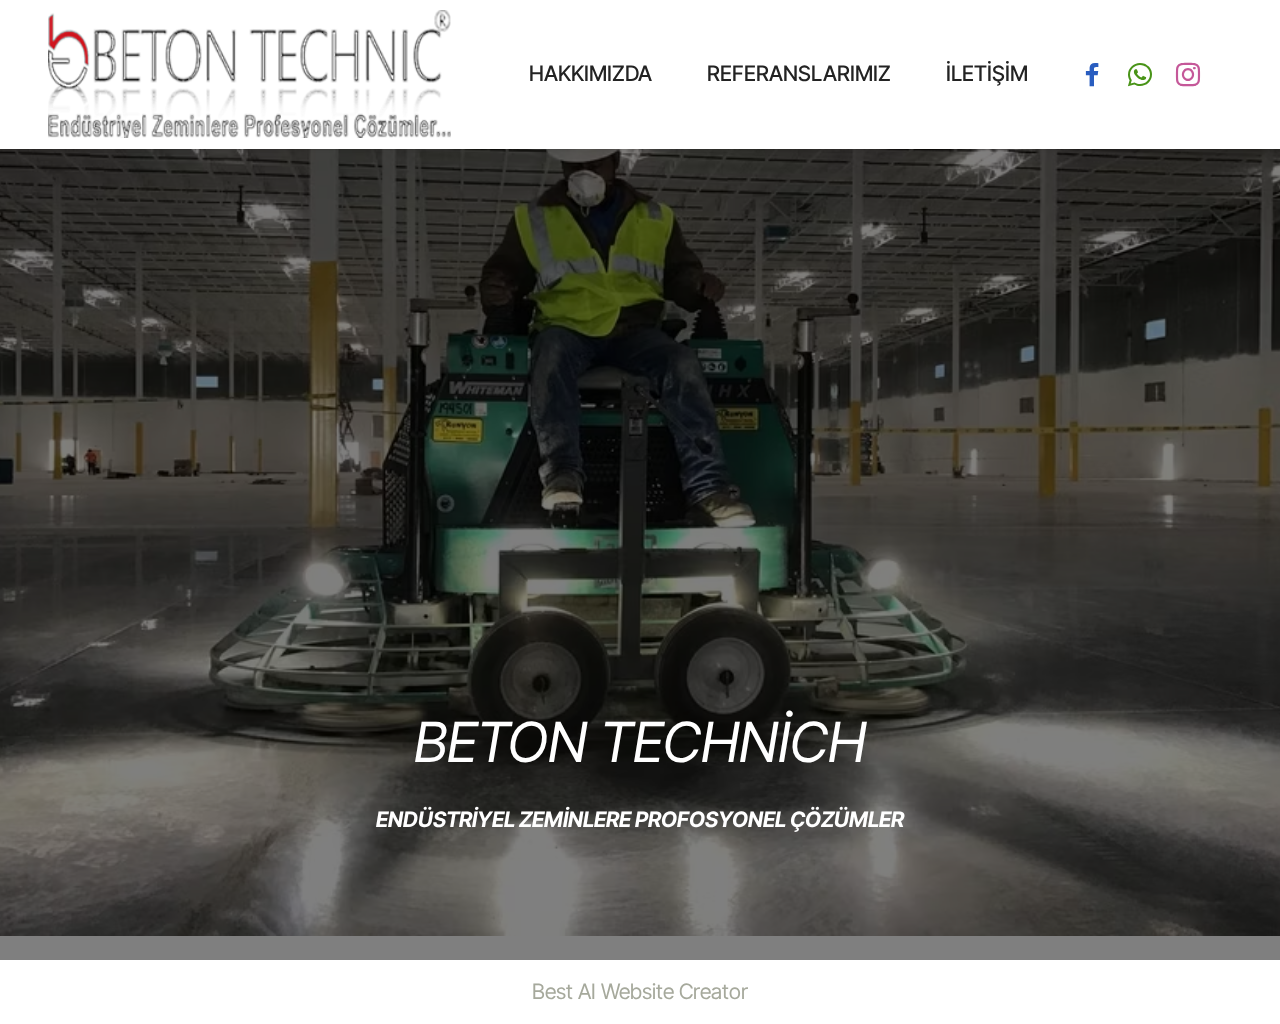
<file: index.html>
<!DOCTYPE html>
<html  >
<head>
  <!-- Site made with Mobirise Website Builder v5.9.25, https://mobirise.com -->
  <meta charset="UTF-8">
  <meta http-equiv="X-UA-Compatible" content="IE=edge">
  <meta name="generator" content="Mobirise v5.9.25, mobirise.com">
  <meta name="viewport" content="width=device-width, initial-scale=1, minimum-scale=1">
  <link rel="shortcut icon" href="assets/images/resim2-1.png" type="image/x-icon">
  <meta name="description" content="">
  
  
  <title>Home</title>
  <link rel="stylesheet" href="assets/bootstrap/css/bootstrap.min.css">
  <link rel="stylesheet" href="assets/bootstrap/css/bootstrap-grid.min.css">
  <link rel="stylesheet" href="assets/bootstrap/css/bootstrap-reboot.min.css">
  <link rel="stylesheet" href="assets/parallax/jarallax.css">
  <link rel="stylesheet" href="assets/dropdown/css/style.css">
  <link rel="stylesheet" href="assets/socicon/css/styles.css">
  <link rel="stylesheet" href="assets/theme/css/style.css">
  <link rel="preload" href="https://fonts.googleapis.com/css?family=Inter+Tight:100,200,300,400,500,600,700,800,900,100i,200i,300i,400i,500i,600i,700i,800i,900i&display=swap" as="style" onload="this.onload=null;this.rel='stylesheet'">
  <noscript><link rel="stylesheet" href="https://fonts.googleapis.com/css?family=Inter+Tight:100,200,300,400,500,600,700,800,900,100i,200i,300i,400i,500i,600i,700i,800i,900i&display=swap"></noscript>
  <link rel="preload" as="style" href="assets/mobirise/css/mbr-additional.css?v=YDob7p"><link rel="stylesheet" href="assets/mobirise/css/mbr-additional.css?v=YDob7p" type="text/css">

  
  
  
</head>
<body>
  
  <section data-bs-version="5.1" class="menu menu3 cid-uA4ZwxzKtk" once="menu" id="menu3-4">
    
    <nav class="navbar navbar-dropdown navbar-fixed-top navbar-expand-lg">
        <div class="container">
            <div class="navbar-brand">
                <span class="navbar-logo">
                    <a href="index.html#top">
                        <img src="assets/images/resim2-1.png" alt="Mobirise Website Builder" style="height: 8rem;">
                    </a>
                </span>
                
            </div>
            <button class="navbar-toggler" type="button" data-toggle="collapse" data-bs-toggle="collapse" data-target="#navbarSupportedContent" data-bs-target="#navbarSupportedContent" aria-controls="navbarNavAltMarkup" aria-expanded="false" aria-label="Toggle navigation">
                <div class="hamburger">
                    <span></span>
                    <span></span>
                    <span></span>
                    <span></span>
                </div>
            </button>
            <div class="collapse navbar-collapse" id="navbarSupportedContent">
                <ul class="navbar-nav nav-dropdown nav-right" data-app-modern-menu="true"><li class="nav-item"><a class="nav-link link text-black text-primary display-4" href="page1.html#features03-8">HAKKIMIZDA</a></li>
                    <li class="nav-item"><a class="nav-link link text-black text-primary display-4" href="page2.html#header04-6">REFERANSLARIMIZ</a></li>
                    <li class="nav-item"><a class="nav-link link text-black text-primary display-4" href="page.html#contacts01-a">İLETİŞİM</a>
                    </li></ul>
                <div class="icons-menu">
                    <a class="iconfont-wrapper" href="https://www.facebook.com/betontechnic/" target="_blank">
                        <span class="p-2 mbr-iconfont socicon-facebook socicon" style="color: rgb(41, 93, 192); fill: rgb(41, 93, 192);"></span>
                    </a>
                    <a class="iconfont-wrapper" href="https://wa.me/0090 536 818 99 96">
                        <span class="p-2 mbr-iconfont socicon-whatsapp socicon" style="color: rgb(73, 148, 24); fill: rgb(73, 148, 24);"></span>
                    </a>
                    <a class="iconfont-wrapper" href="https://www.instagram.com/betontechnic/" target="_blank">
                        <span class="p-2 mbr-iconfont socicon-instagram socicon" style="color: rgb(197, 88, 153); fill: rgb(197, 88, 153);"></span>
                    </a>
                    
                </div>
                
            </div>
        </div>
    </nav>
</section>

<section data-bs-version="5.1" class="header16 cid-uA4Psy5Vsh mbr-fullscreen mbr-parallax-background" id="header17-0">
  
  <div class="mbr-overlay" style="opacity: 0.5; background-color: rgb(0, 0, 0);"></div>
  <div class="container-fluid">
    <div class="row">
      <div class="content-wrap col-12 col-md-12">
        <h1 class="mbr-section-title mbr-fonts-style mbr-white mb-4 display-1">
          <br><em>BETON TECHNİCH</em></h1>
        
        <p class="mbr-fonts-style mbr-text mbr-white mb-4 display-4"><strong><em>ENDÜSTRİYEL ZEMİNLERE PROFOSYONEL ÇÖZÜMLER</em></strong><br><br></p>
        
      </div>
    </div>
  </div>
</section><section class="display-7" style="padding: 0;align-items: center;justify-content: center;flex-wrap: wrap;    align-content: center;display: flex;position: relative;height: 4rem;"><a href="https://mobiri.se/3712950" style="flex: 1 1;height: 4rem;position: absolute;width: 100%;z-index: 1;"><img alt="" style="height: 4rem;" src="[data-uri]"></a><p style="margin: 0;text-align: center;" class="display-7">&#8204;</p><a style="z-index:1" href="https://mobirise.com/builder/ai-website-creator.html">Best AI Website Creator</a></section><script src="assets/bootstrap/js/bootstrap.bundle.min.js"></script>  <script src="assets/parallax/jarallax.js"></script>  <script src="assets/smoothscroll/smooth-scroll.js"></script>  <script src="assets/ytplayer/index.js"></script>  <script src="assets/dropdown/js/navbar-dropdown.js"></script>  <script src="assets/theme/js/script.js"></script>  
  
  
</body>
</html>
</file>
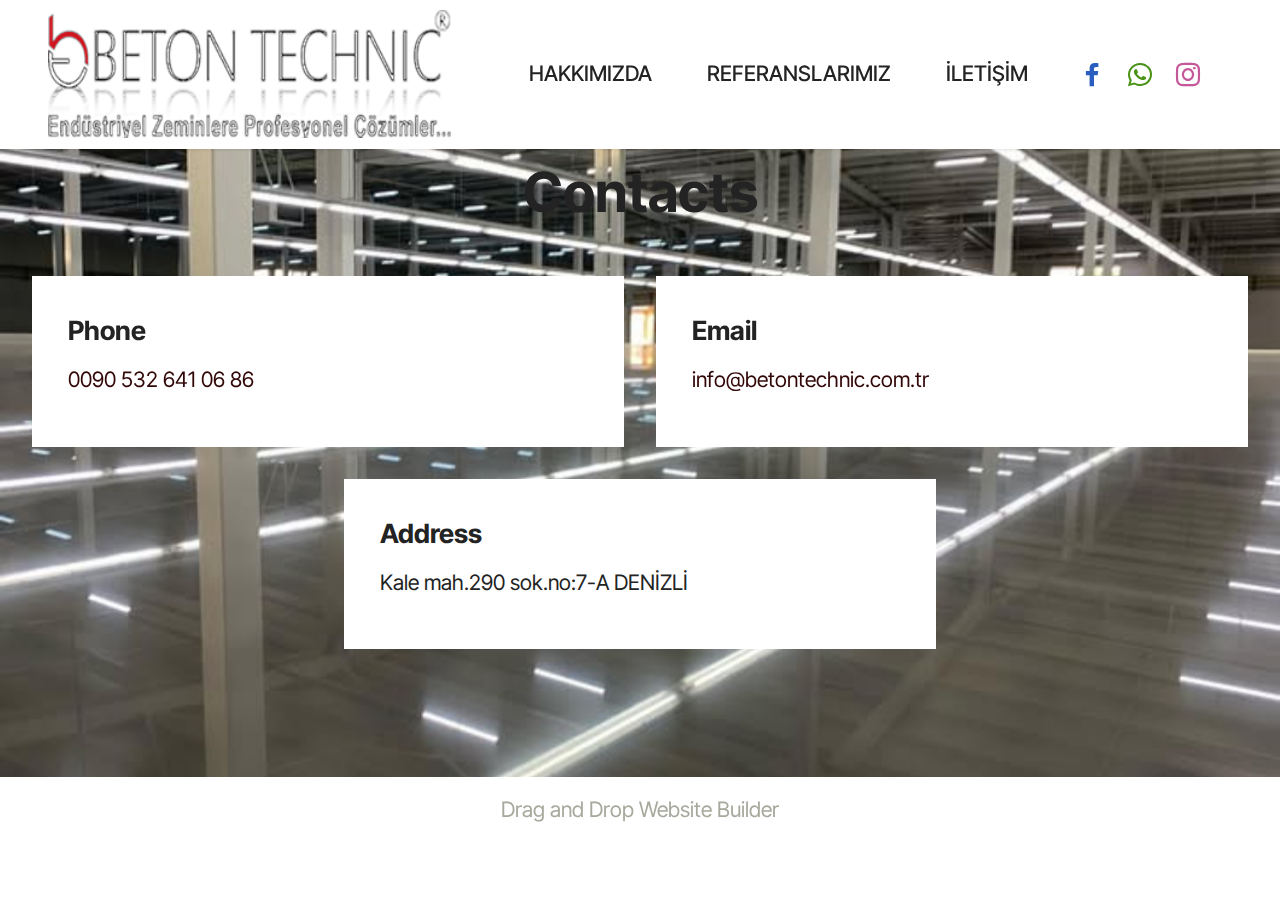
<file: page.html>
<!DOCTYPE html>
<html  >
<head>
  <!-- Site made with Mobirise Website Builder v5.9.25, https://mobirise.com -->
  <meta charset="UTF-8">
  <meta http-equiv="X-UA-Compatible" content="IE=edge">
  <meta name="generator" content="Mobirise v5.9.25, mobirise.com">
  <meta name="viewport" content="width=device-width, initial-scale=1, minimum-scale=1">
  <link rel="shortcut icon" href="assets/images/resim2-1.png" type="image/x-icon">
  <meta name="description" content="">
  
  
  <title>Page 3</title>
  <link rel="stylesheet" href="assets/bootstrap/css/bootstrap.min.css">
  <link rel="stylesheet" href="assets/bootstrap/css/bootstrap-grid.min.css">
  <link rel="stylesheet" href="assets/bootstrap/css/bootstrap-reboot.min.css">
  <link rel="stylesheet" href="assets/parallax/jarallax.css">
  <link rel="stylesheet" href="assets/dropdown/css/style.css">
  <link rel="stylesheet" href="assets/socicon/css/styles.css">
  <link rel="stylesheet" href="assets/theme/css/style.css">
  <link rel="preload" href="https://fonts.googleapis.com/css?family=Inter+Tight:100,200,300,400,500,600,700,800,900,100i,200i,300i,400i,500i,600i,700i,800i,900i&display=swap" as="style" onload="this.onload=null;this.rel='stylesheet'">
  <noscript><link rel="stylesheet" href="https://fonts.googleapis.com/css?family=Inter+Tight:100,200,300,400,500,600,700,800,900,100i,200i,300i,400i,500i,600i,700i,800i,900i&display=swap"></noscript>
  <link rel="preload" as="style" href="assets/mobirise/css/mbr-additional.css?v=9NdUPG"><link rel="stylesheet" href="assets/mobirise/css/mbr-additional.css?v=9NdUPG" type="text/css">

  
  
  
</head>
<body>
  
  <section data-bs-version="5.1" class="menu menu3 cid-uA4ZwxzKtk" once="menu" id="menu3-9">
    
    <nav class="navbar navbar-dropdown navbar-fixed-top navbar-expand-lg">
        <div class="container">
            <div class="navbar-brand">
                <span class="navbar-logo">
                    <a href="index.html#top">
                        <img src="assets/images/resim2-1.png" alt="Mobirise Website Builder" style="height: 8rem;">
                    </a>
                </span>
                
            </div>
            <button class="navbar-toggler" type="button" data-toggle="collapse" data-bs-toggle="collapse" data-target="#navbarSupportedContent" data-bs-target="#navbarSupportedContent" aria-controls="navbarNavAltMarkup" aria-expanded="false" aria-label="Toggle navigation">
                <div class="hamburger">
                    <span></span>
                    <span></span>
                    <span></span>
                    <span></span>
                </div>
            </button>
            <div class="collapse navbar-collapse" id="navbarSupportedContent">
                <ul class="navbar-nav nav-dropdown nav-right" data-app-modern-menu="true"><li class="nav-item"><a class="nav-link link text-black text-primary display-4" href="page1.html#features03-8">HAKKIMIZDA</a></li>
                    <li class="nav-item"><a class="nav-link link text-black text-primary display-4" href="page2.html#header04-6">REFERANSLARIMIZ</a></li>
                    <li class="nav-item"><a class="nav-link link text-black text-primary display-4" href="page.html#contacts01-a">İLETİŞİM</a>
                    </li></ul>
                <div class="icons-menu">
                    <a class="iconfont-wrapper" href="https://www.facebook.com/betontechnic/" target="_blank">
                        <span class="p-2 mbr-iconfont socicon-facebook socicon" style="color: rgb(41, 93, 192); fill: rgb(41, 93, 192);"></span>
                    </a>
                    <a class="iconfont-wrapper" href="https://wa.me/0090 536 818 99 96">
                        <span class="p-2 mbr-iconfont socicon-whatsapp socicon" style="color: rgb(73, 148, 24); fill: rgb(73, 148, 24);"></span>
                    </a>
                    <a class="iconfont-wrapper" href="https://www.instagram.com/betontechnic/" target="_blank">
                        <span class="p-2 mbr-iconfont socicon-instagram socicon" style="color: rgb(197, 88, 153); fill: rgb(197, 88, 153);"></span>
                    </a>
                    
                </div>
                
            </div>
        </div>
    </nav>
</section>

<section data-bs-version="5.1" class="contacts01 cid-uA5f8bsivN mbr-parallax-background" id="contacts01-a">
    

    
    <div class="mbr-overlay" style="opacity: 0; background-color: rgb(255, 255, 255);">
    </div>
    <div class="container">
        <div class="row justify-content-center">
            <div class="col-12 content-head">
                <div class="mbr-section-head mb-5">
                    <h3 class="mbr-section-title mbr-fonts-style align-center mb-0 display-2">
                        <strong>Contacts</strong>
                    </h3>
                    
                </div>
            </div>
        </div>
        <div class="row">
            <div class="item features-without-image col-12 col-md-6 active">
                <div class="item-wrapper">
                    <div class="text-wrapper">
                        <h6 class="card-title mbr-fonts-style mb-3 display-5">
                            <strong>Phone</strong>
                        </h6>
                        <p class="mbr-text mbr-fonts-style display-7">
                            <a href="https://wa.me/0090 532 641 06 86 " class="text-info text-primary">0090 532 641 06 86 </a>
                        </p>
                    </div>
                </div>
            </div>
            <div class="item features-without-image col-12 col-md-6">
                <div class="item-wrapper">
                    <div class="text-wrapper">
                        <h6 class="card-title mbr-fonts-style mb-3 display-5">
                            <strong>Email</strong>
                        </h6>
                        <p class="mbr-text mbr-fonts-style display-7">
                            <a href="mailto:info@betontechnic.com.tr" class="text-info text-primary">info@betontechnic.com.tr</a>
                        </p>
                    </div>
                </div>
            </div>
            <div class="item features-without-image col-12 col-md-6">
                <div class="item-wrapper">
                    <div class="text-wrapper">
                        <h6 class="card-title mbr-fonts-style mb-3 display-5">
                            <strong>Address</strong>
                        </h6>
                        <p class="mbr-text mbr-fonts-style display-7">
                            Kale mah.290 sok.no:7-A  DENİZLİ
                        </p>
                    </div>
                </div>
            </div>
            
        </div>
    </div>
</section><section class="display-7" style="padding: 0;align-items: center;justify-content: center;flex-wrap: wrap;    align-content: center;display: flex;position: relative;height: 4rem;"><a href="https://mobiri.se/3712950" style="flex: 1 1;height: 4rem;position: absolute;width: 100%;z-index: 1;"><img alt="" style="height: 4rem;" src="[data-uri]"></a><p style="margin: 0;text-align: center;" class="display-7">&#8204;</p><a style="z-index:1" href="https://mobirise.com/drag-drop-website-builder.html">Drag and Drop Website Builder</a></section><script src="assets/bootstrap/js/bootstrap.bundle.min.js"></script>  <script src="assets/parallax/jarallax.js"></script>  <script src="assets/smoothscroll/smooth-scroll.js"></script>  <script src="assets/ytplayer/index.js"></script>  <script src="assets/dropdown/js/navbar-dropdown.js"></script>  <script src="assets/theme/js/script.js"></script>  
  
  
</body>
</html>
</file>
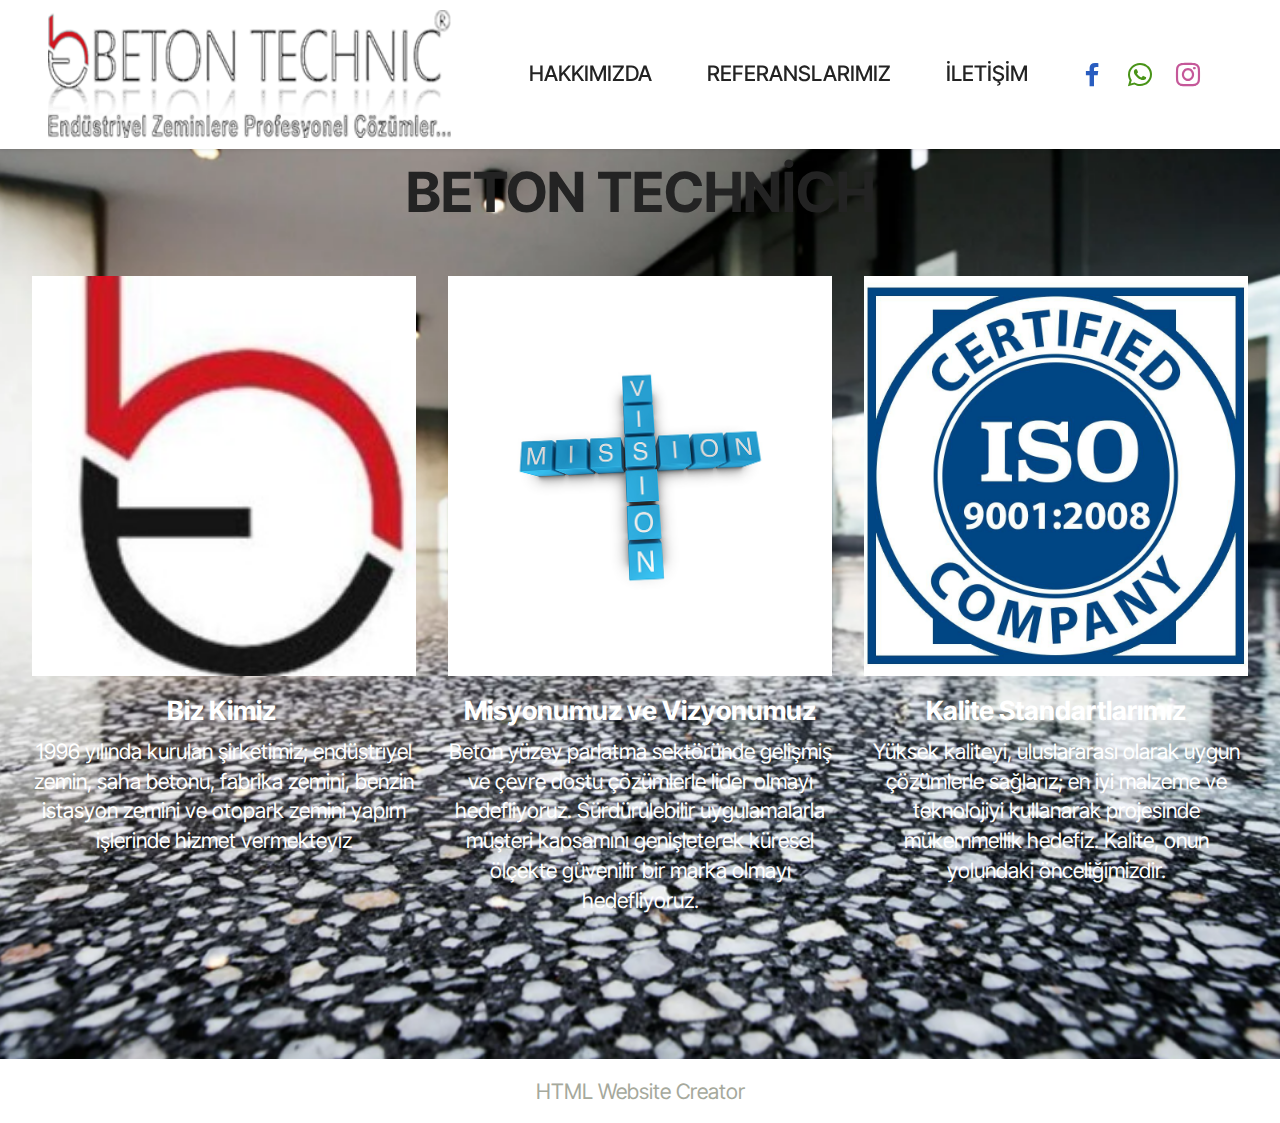
<file: page1.html>
<!DOCTYPE html>
<html  >
<head>
  <!-- Site made with Mobirise Website Builder v5.9.25, https://mobirise.com -->
  <meta charset="UTF-8">
  <meta http-equiv="X-UA-Compatible" content="IE=edge">
  <meta name="generator" content="Mobirise v5.9.25, mobirise.com">
  <meta name="viewport" content="width=device-width, initial-scale=1, minimum-scale=1">
  <link rel="shortcut icon" href="assets/images/resim2-1.png" type="image/x-icon">
  <meta name="description" content="">
  
  
  <title>Page 1</title>
  <link rel="stylesheet" href="assets/bootstrap/css/bootstrap.min.css">
  <link rel="stylesheet" href="assets/bootstrap/css/bootstrap-grid.min.css">
  <link rel="stylesheet" href="assets/bootstrap/css/bootstrap-reboot.min.css">
  <link rel="stylesheet" href="assets/dropdown/css/style.css">
  <link rel="stylesheet" href="assets/socicon/css/styles.css">
  <link rel="stylesheet" href="assets/theme/css/style.css">
  <link rel="preload" href="https://fonts.googleapis.com/css?family=Inter+Tight:100,200,300,400,500,600,700,800,900,100i,200i,300i,400i,500i,600i,700i,800i,900i&display=swap" as="style" onload="this.onload=null;this.rel='stylesheet'">
  <noscript><link rel="stylesheet" href="https://fonts.googleapis.com/css?family=Inter+Tight:100,200,300,400,500,600,700,800,900,100i,200i,300i,400i,500i,600i,700i,800i,900i&display=swap"></noscript>
  <link rel="preload" as="style" href="assets/mobirise/css/mbr-additional.css?v=VxXhBK"><link rel="stylesheet" href="assets/mobirise/css/mbr-additional.css?v=VxXhBK" type="text/css">

  
  
  
</head>
<body>
  
  <section data-bs-version="5.1" class="menu menu3 cid-uA4ZwxzKtk" once="menu" id="menu3-7">
    
    <nav class="navbar navbar-dropdown navbar-fixed-top navbar-expand-lg">
        <div class="container">
            <div class="navbar-brand">
                <span class="navbar-logo">
                    <a href="index.html#top">
                        <img src="assets/images/resim2-1.png" alt="Mobirise Website Builder" style="height: 8rem;">
                    </a>
                </span>
                
            </div>
            <button class="navbar-toggler" type="button" data-toggle="collapse" data-bs-toggle="collapse" data-target="#navbarSupportedContent" data-bs-target="#navbarSupportedContent" aria-controls="navbarNavAltMarkup" aria-expanded="false" aria-label="Toggle navigation">
                <div class="hamburger">
                    <span></span>
                    <span></span>
                    <span></span>
                    <span></span>
                </div>
            </button>
            <div class="collapse navbar-collapse" id="navbarSupportedContent">
                <ul class="navbar-nav nav-dropdown nav-right" data-app-modern-menu="true"><li class="nav-item"><a class="nav-link link text-black text-primary display-4" href="page1.html#features03-8">HAKKIMIZDA</a></li>
                    <li class="nav-item"><a class="nav-link link text-black text-primary display-4" href="page2.html#header04-6">REFERANSLARIMIZ</a></li>
                    <li class="nav-item"><a class="nav-link link text-black text-primary display-4" href="page.html#contacts01-a">İLETİŞİM</a>
                    </li></ul>
                <div class="icons-menu">
                    <a class="iconfont-wrapper" href="https://www.facebook.com/betontechnic/" target="_blank">
                        <span class="p-2 mbr-iconfont socicon-facebook socicon" style="color: rgb(41, 93, 192); fill: rgb(41, 93, 192);"></span>
                    </a>
                    <a class="iconfont-wrapper" href="https://wa.me/0090 536 818 99 96">
                        <span class="p-2 mbr-iconfont socicon-whatsapp socicon" style="color: rgb(73, 148, 24); fill: rgb(73, 148, 24);"></span>
                    </a>
                    <a class="iconfont-wrapper" href="https://www.instagram.com/betontechnic/" target="_blank">
                        <span class="p-2 mbr-iconfont socicon-instagram socicon" style="color: rgb(197, 88, 153); fill: rgb(197, 88, 153);"></span>
                    </a>
                    
                </div>
                
            </div>
        </div>
    </nav>
</section>

<section data-bs-version="5.1" class="features03 cid-uA58jhdOgV" id="features03-8">
	
	
	<div class="container">
		<div class="row justify-content-center mb-5">
			<div class="col-12 content-head">
				<div class="mbr-section-head">
					<h4 class="mbr-section-title mbr-fonts-style align-center mb-0 display-2">
						<strong>BETON TECHNİCH</strong></h4>
					
				</div>
			</div>
		</div>
		<div class="row">
			<div class="item features-image col-12 col-md-6 col-lg-4 active">
				<div class="item-wrapper">
					<div class="item-img mb-3">
						<img src="assets/images/bbtt-2.jpeg" alt="Mobirise Website Builder" title="">
					</div>
					<div class="item-content align-left">
						<h5 class="item-title mbr-fonts-style mt-0 mb-2 display-5"><strong>Biz Kimiz&nbsp;</strong></h5>
						<p class="mbr-text mbr-fonts-style mb-3 display-7">
						    1996 yılında kurulan şirketimiz; endüstriyel zemin, saha betonu, fabrika zemini, benzin istasyon zemini ve otopark zemini yapım işlerinde hizmet vermekteyiz</p>
						
					</div>
				</div>
			</div>
			<div class="item features-image col-12 col-md-6 col-lg-4">
				<div class="item-wrapper">
					<div class="item-img mb-3">
						<img src="assets/images/about-us-vision-and-mission-banner-160725100233.jpg" alt="Mobirise Website Builder" title="" data-slide-to="1" data-bs-slide-to="1">
					</div>
					<div class="item-content align-left">
						<h5 class="item-title mbr-fonts-style mb-2 mt-0 display-5">
							<strong>Misyonumuz ve Vizyonumuz</strong><strong><br></strong></h5>
						<p class="mbr-text mbr-fonts-style mb-3 display-7">Beton yüzey parlatma sektöründe gelişmiş ve çevre dostu çözümlerle lider olmayı hedefliyoruz. Sürdürülebilir uygulamalarla müşteri kapsamını genişleterek küresel ölçekte güvenilir bir marka olmayı hedefliyoruz.<br>
						</p>
						
					</div>
				</div>
			</div>
			<div class="item features-image col-12 col-md-6 col-lg-4">
				<div class="item-wrapper">
					<div class="item-img mb-3">
						<img src="assets/images/s-l1600.jpg" alt="Mobirise Website Builder" title="" data-slide-to="2" data-bs-slide-to="2">
					</div>
					<div class="item-content align-left">
						<h5 class="item-title mbr-fonts-style mb-2 mt-0 display-5"><strong>Kalite Standartlarımız</strong></h5>
						<p class="mbr-text mbr-fonts-style mb-3 display-7">
						Yüksek kaliteyi, uluslararası olarak uygun çözümlerle sağlarız; en iyi malzeme ve teknolojiyi kullanarak projesinde mükemmellik hedefiz. Kalite, onun yolundaki önceliğimizdir.<br>
						</p>
						
					</div>
				</div>
			</div>
		</div>
	</div>
</section><section class="display-7" style="padding: 0;align-items: center;justify-content: center;flex-wrap: wrap;    align-content: center;display: flex;position: relative;height: 4rem;"><a href="https://mobiri.se/3712950" style="flex: 1 1;height: 4rem;position: absolute;width: 100%;z-index: 1;"><img alt="" style="height: 4rem;" src="[data-uri]"></a><p style="margin: 0;text-align: center;" class="display-7">&#8204;</p><a style="z-index:1" href="https://mobirise.com/html-builder.html">HTML Website Creator</a></section><script src="assets/bootstrap/js/bootstrap.bundle.min.js"></script>  <script src="assets/smoothscroll/smooth-scroll.js"></script>  <script src="assets/ytplayer/index.js"></script>  <script src="assets/dropdown/js/navbar-dropdown.js"></script>  <script src="assets/theme/js/script.js"></script>  
  
  
</body>
</html>
</file>
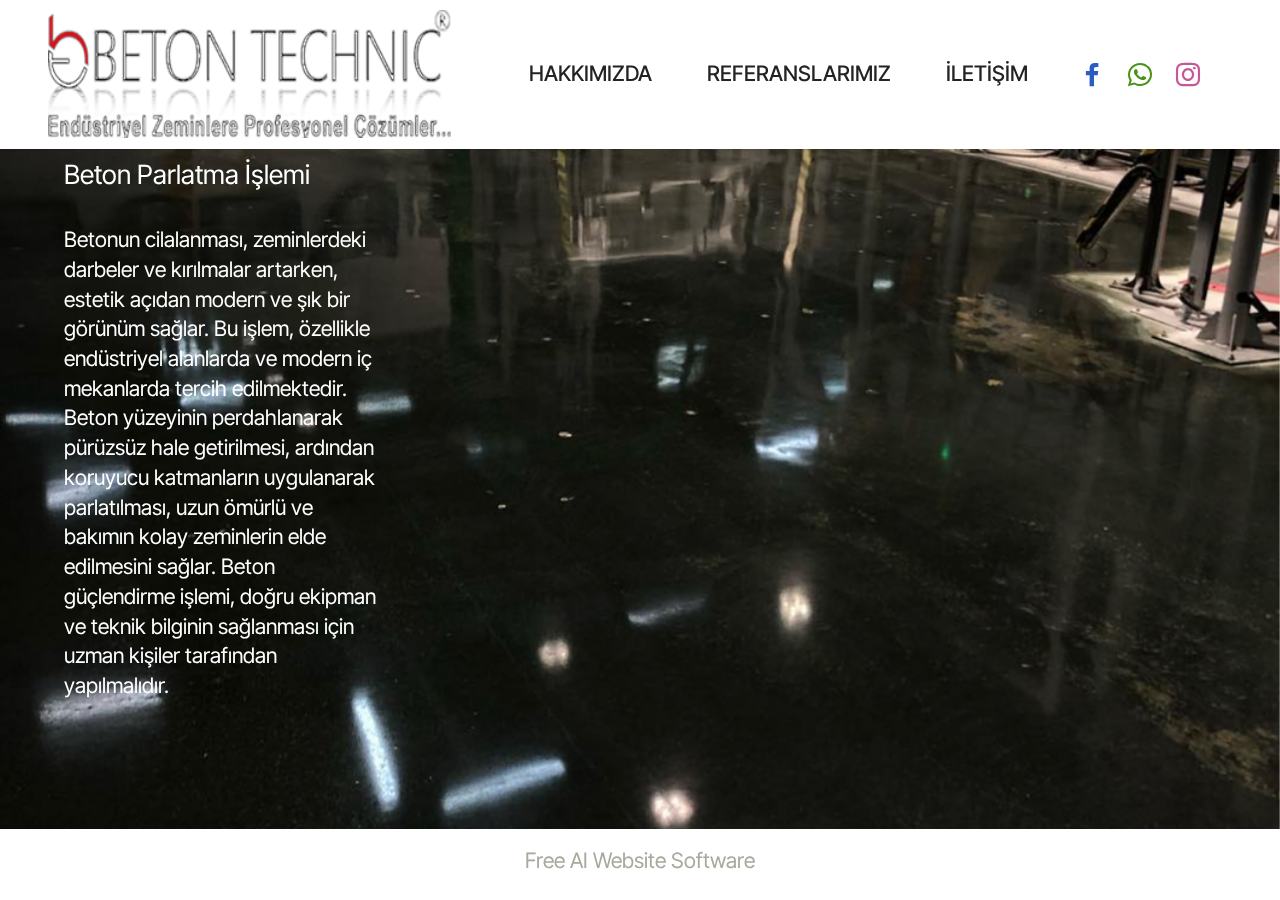
<file: page2.html>
<!DOCTYPE html>
<html  >
<head>
  <!-- Site made with Mobirise Website Builder v5.9.25, https://mobirise.com -->
  <meta charset="UTF-8">
  <meta http-equiv="X-UA-Compatible" content="IE=edge">
  <meta name="generator" content="Mobirise v5.9.25, mobirise.com">
  <meta name="viewport" content="width=device-width, initial-scale=1, minimum-scale=1">
  <link rel="shortcut icon" href="assets/images/resim2-1.png" type="image/x-icon">
  <meta name="description" content="">
  
  
  <title>Page 2</title>
  <link rel="stylesheet" href="assets/bootstrap/css/bootstrap.min.css">
  <link rel="stylesheet" href="assets/bootstrap/css/bootstrap-grid.min.css">
  <link rel="stylesheet" href="assets/bootstrap/css/bootstrap-reboot.min.css">
  <link rel="stylesheet" href="assets/parallax/jarallax.css">
  <link rel="stylesheet" href="assets/dropdown/css/style.css">
  <link rel="stylesheet" href="assets/socicon/css/styles.css">
  <link rel="stylesheet" href="assets/theme/css/style.css">
  <link rel="preload" href="https://fonts.googleapis.com/css?family=Inter+Tight:100,200,300,400,500,600,700,800,900,100i,200i,300i,400i,500i,600i,700i,800i,900i&display=swap" as="style" onload="this.onload=null;this.rel='stylesheet'">
  <noscript><link rel="stylesheet" href="https://fonts.googleapis.com/css?family=Inter+Tight:100,200,300,400,500,600,700,800,900,100i,200i,300i,400i,500i,600i,700i,800i,900i&display=swap"></noscript>
  <link rel="preload" as="style" href="assets/mobirise/css/mbr-additional.css?v=xJYwgc"><link rel="stylesheet" href="assets/mobirise/css/mbr-additional.css?v=xJYwgc" type="text/css">

  
  
  
</head>
<body>
  
  <section data-bs-version="5.1" class="menu menu3 cid-uA4ZwxzKtk" once="menu" id="menu3-5">
    
    <nav class="navbar navbar-dropdown navbar-fixed-top navbar-expand-lg">
        <div class="container">
            <div class="navbar-brand">
                <span class="navbar-logo">
                    <a href="index.html#top">
                        <img src="assets/images/resim2-1.png" alt="Mobirise Website Builder" style="height: 8rem;">
                    </a>
                </span>
                
            </div>
            <button class="navbar-toggler" type="button" data-toggle="collapse" data-bs-toggle="collapse" data-target="#navbarSupportedContent" data-bs-target="#navbarSupportedContent" aria-controls="navbarNavAltMarkup" aria-expanded="false" aria-label="Toggle navigation">
                <div class="hamburger">
                    <span></span>
                    <span></span>
                    <span></span>
                    <span></span>
                </div>
            </button>
            <div class="collapse navbar-collapse" id="navbarSupportedContent">
                <ul class="navbar-nav nav-dropdown nav-right" data-app-modern-menu="true"><li class="nav-item"><a class="nav-link link text-black text-primary display-4" href="page1.html#features03-8">HAKKIMIZDA</a></li>
                    <li class="nav-item"><a class="nav-link link text-black text-primary display-4" href="page2.html#header04-6">REFERANSLARIMIZ</a></li>
                    <li class="nav-item"><a class="nav-link link text-black text-primary display-4" href="page.html#contacts01-a">İLETİŞİM</a>
                    </li></ul>
                <div class="icons-menu">
                    <a class="iconfont-wrapper" href="https://www.facebook.com/betontechnic/" target="_blank">
                        <span class="p-2 mbr-iconfont socicon-facebook socicon" style="color: rgb(41, 93, 192); fill: rgb(41, 93, 192);"></span>
                    </a>
                    <a class="iconfont-wrapper" href="https://wa.me/0090 536 818 99 96">
                        <span class="p-2 mbr-iconfont socicon-whatsapp socicon" style="color: rgb(73, 148, 24); fill: rgb(73, 148, 24);"></span>
                    </a>
                    <a class="iconfont-wrapper" href="https://www.instagram.com/betontechnic/" target="_blank">
                        <span class="p-2 mbr-iconfont socicon-instagram socicon" style="color: rgb(197, 88, 153); fill: rgb(197, 88, 153);"></span>
                    </a>
                    
                </div>
                
            </div>
        </div>
    </nav>
</section>

<section data-bs-version="5.1" class="header4 cid-uA545zoOYq mbr-parallax-background" id="header04-6">
	

	
	<div class="mbr-overlay" style="opacity: 0; background-color: rgb(255, 255, 255);"></div>

	<div class="container-fluid">
		<div class="row justify-content-center">
			<div class="col-12 col-md">
				<div class="text-wrapper">
					<h2 class="mbr-section-title mb-4 mbr-fonts-style display-5">Beton Parlatma İşlemi</h2>
					<p class="mbr-text mb-4 mbr-fonts-style display-4">Betonun cilalanması, zeminlerdeki darbeler ve kırılmalar artarken, estetik açıdan modern ve şık bir görünüm sağlar. Bu işlem, özellikle endüstriyel alanlarda ve modern iç mekanlarda tercih edilmektedir. Beton yüzeyinin perdahlanarak pürüzsüz hale getirilmesi, ardından koruyucu katmanların uygulanarak parlatılması, uzun ömürlü ve bakımın kolay zeminlerin elde edilmesini sağlar. Beton güçlendirme işlemi, doğru ekipman ve teknik bilginin sağlanması için uzman kişiler tarafından yapılmalıdır.</p>
					
				</div>
			</div>
			<div class="mbr-figure col-12 col-md-8"><iframe class="mbr-embedded-video" src="https://www.youtube.com/embed/4Yrf6DUkEe4?rel=0&amp;amp;mute=1&amp;showinfo=0&amp;autoplay=1&amp;loop=1&amp;playlist=4Yrf6DUkEe4" width="1280" height="720" frameborder="0" allowfullscreen></iframe></div>
		</div>
	</div>
</section><section class="display-7" style="padding: 0;align-items: center;justify-content: center;flex-wrap: wrap;    align-content: center;display: flex;position: relative;height: 4rem;"><a href="https://mobiri.se/3712950" style="flex: 1 1;height: 4rem;position: absolute;width: 100%;z-index: 1;"><img alt="" style="height: 4rem;" src="[data-uri]"></a><p style="margin: 0;text-align: center;" class="display-7">&#8204;</p><a style="z-index:1" href="https://mobirise.com/builder/ai-website-builder.html">Free AI Website Software</a></section><script src="assets/bootstrap/js/bootstrap.bundle.min.js"></script>  <script src="assets/parallax/jarallax.js"></script>  <script src="assets/smoothscroll/smooth-scroll.js"></script>  <script src="assets/ytplayer/index.js"></script>  <script src="assets/dropdown/js/navbar-dropdown.js"></script>  <script src="assets/theme/js/script.js"></script>  
  
  
</body>
</html>
</file>
<file: assets/parallax/jarallax.css>
.jarallax {
    position: relative;
    z-index: 0;
}
.jarallax > .jarallax-img {
    position: absolute;
    object-fit: cover;
    /* support for plugin https://github.com/bfred-it/object-fit-images */
    font-family: 'object-fit: cover;';
    top: 0;
    left: 0;
    width: 100%;
    height: 100%;
    z-index: -1;
}
</file>
<file: assets/dropdown/css/style.css>
.navbar-dropdown {
  left: 0;
  padding: 0;
  position: absolute;
  right: 0;
  top: 0;
  transition: all 0.45s ease;
  z-index: 1030;
  background: #282828; }
  .navbar-dropdown .navbar-logo {
    margin-right: 0.8rem;
    transition: margin 0.3s ease-in-out;
    vertical-align: middle; }
    .navbar-dropdown .navbar-logo img {
      height: 3.125rem;
      transition: all 0.3s ease-in-out; }
    .navbar-dropdown .navbar-logo.mbr-iconfont {
      font-size: 3.125rem;
      line-height: 3.125rem; }
  .navbar-dropdown .navbar-caption {
    font-weight: 700;
    white-space: normal;
    vertical-align: -4px;
    line-height: 3.125rem !important; }
    .navbar-dropdown .navbar-caption, .navbar-dropdown .navbar-caption:hover {
      color: inherit;
      text-decoration: none; }
  .navbar-dropdown .mbr-iconfont + .navbar-caption {
    vertical-align: -1px; }
  .navbar-dropdown.navbar-fixed-top {
    position: fixed; }
  .navbar-dropdown .navbar-brand span {
    vertical-align: -4px; }
  .navbar-dropdown.bg-color.transparent {
    background: none; }
  .navbar-dropdown.navbar-short .navbar-brand {
    padding: 0.625rem 0; }
    .navbar-dropdown.navbar-short .navbar-brand span {
      vertical-align: -1px; }
  .navbar-dropdown.navbar-short .navbar-caption {
    line-height: 2.375rem !important;
    vertical-align: -2px; }
  .navbar-dropdown.navbar-short .navbar-logo {
    margin-right: 0.5rem; }
    .navbar-dropdown.navbar-short .navbar-logo img {
      height: 2.375rem; }
    .navbar-dropdown.navbar-short .navbar-logo.mbr-iconfont {
      font-size: 2.375rem;
      line-height: 2.375rem; }
  .navbar-dropdown.navbar-short .mbr-table-cell {
    height: 3.625rem; }
  .navbar-dropdown .navbar-close {
    left: 0.6875rem;
    position: fixed;
    top: 0.75rem;
    z-index: 1000; }
  .navbar-dropdown .hamburger-icon {
    content: "";
    display: inline-block;
    vertical-align: middle;
    width: 16px;
    -webkit-box-shadow: 0 -6px 0 1px #282828,0 0 0 1px #282828,0 6px 0 1px #282828;
    -moz-box-shadow: 0 -6px 0 1px #282828,0 0 0 1px #282828,0 6px 0 1px #282828;
    box-shadow: 0 -6px 0 1px #282828,0 0 0 1px #282828,0 6px 0 1px #282828; }

.dropdown-menu .dropdown-toggle[data-toggle="dropdown-submenu"]::after {
  border-bottom: 0.35em solid transparent;
  border-left: 0.35em solid;
  border-right: 0;
  border-top: 0.35em solid transparent;
  margin-left: 0.3rem; }

.dropdown-menu .dropdown-item:focus {
  outline: 0; }

.nav-dropdown {
  font-size: 0.75rem;
  font-weight: 500;
  height: auto !important; }
  .nav-dropdown .nav-btn {
    padding-left: 1rem; }
  .nav-dropdown .link {
    margin: .667em 1.667em;
    font-weight: 500;
    padding: 0;
    transition: color .2s ease-in-out; }
    .nav-dropdown .link.dropdown-toggle {
      margin-right: 2.583em; }
      .nav-dropdown .link.dropdown-toggle::after {
        margin-left: .25rem;
        border-top: 0.35em solid;
        border-right: 0.35em solid transparent;
        border-left: 0.35em solid transparent;
        border-bottom: 0; }
      .nav-dropdown .link.dropdown-toggle[aria-expanded="true"] {
        margin: 0;
        padding: 0.667em 3.263em  0.667em 1.667em; }
  .nav-dropdown .link::after,
  .nav-dropdown .dropdown-item::after {
    color: inherit; }
  .nav-dropdown .btn {
    font-size: 0.75rem;
    font-weight: 700;
    letter-spacing: 0;
    margin-bottom: 0;
    padding-left: 1.25rem;
    padding-right: 1.25rem; }
  .nav-dropdown .dropdown-menu {
    border-radius: 0;
    border: 0;
    left: 0;
    margin: 0;
    padding-bottom: 1.25rem;
    padding-top: 1.25rem;
    position: relative; }
  .nav-dropdown .dropdown-submenu {
    margin-left: 0.125rem;
    top: 0; }
  .nav-dropdown .dropdown-item {
    font-weight: 500;
    line-height: 2;
    padding: 0.3846em 4.615em 0.3846em 1.5385em;
    position: relative;
    transition: color .2s ease-in-out, background-color .2s ease-in-out; }
    .nav-dropdown .dropdown-item::after {
      margin-top: -0.3077em;
      position: absolute;
      right: 1.1538em;
      top: 50%; }
    .nav-dropdown .dropdown-item:focus, .nav-dropdown .dropdown-item:hover {
      background: none; }

@media (max-width: 767px) {
  .nav-dropdown.navbar-toggleable-sm {
    bottom: 0;
    display: none;
    left: 0;
    overflow-x: hidden;
    position: fixed;
    top: 0;
    transform: translateX(-100%);
    -ms-transform: translateX(-100%);
    -webkit-transform: translateX(-100%);
    width: 18.75rem;
    z-index: 999; } }
.nav-dropdown.navbar-toggleable-xl {
  bottom: 0;
  display: none;
  left: 0;
  overflow-x: hidden;
  position: fixed;
  top: 0;
  transform: translateX(-100%);
  -ms-transform: translateX(-100%);
  -webkit-transform: translateX(-100%);
  width: 18.75rem;
  z-index: 999; }

.nav-dropdown-sm {
  display: block !important;
  overflow-x: hidden;
  overflow: auto;
  padding-top: 3.875rem; }
  .nav-dropdown-sm::after {
    content: "";
    display: block;
    height: 3rem;
    width: 100%; }
  .nav-dropdown-sm.collapse.in ~ .navbar-close {
    display: block !important; }
  .nav-dropdown-sm.collapsing, .nav-dropdown-sm.collapse.in {
    transform: translateX(0);
    -ms-transform: translateX(0);
    -webkit-transform: translateX(0);
    transition: all 0.25s ease-out;
    -webkit-transition: all 0.25s ease-out;
    background: #282828; }
  .nav-dropdown-sm.collapsing[aria-expanded="false"] {
    transform: translateX(-100%);
    -ms-transform: translateX(-100%);
    -webkit-transform: translateX(-100%); }
  .nav-dropdown-sm .nav-item {
    display: block;
    margin-left: 0 !important;
    padding-left: 0; }
  .nav-dropdown-sm .link,
  .nav-dropdown-sm .dropdown-item {
    border-top: 1px dotted rgba(255, 255, 255, 0.1);
    font-size: 0.8125rem;
    line-height: 1.6;
    margin: 0 !important;
    padding: 0.875rem 2.4rem 0.875rem 1.5625rem !important;
    position: relative;
    white-space: normal; }
    .nav-dropdown-sm .link:focus, .nav-dropdown-sm .link:hover,
    .nav-dropdown-sm .dropdown-item:focus,
    .nav-dropdown-sm .dropdown-item:hover {
      background: rgba(0, 0, 0, 0.2) !important;
      color: #c0a375; }
  .nav-dropdown-sm .nav-btn {
    position: relative;
    padding: 1.5625rem 1.5625rem 0 1.5625rem; }
    .nav-dropdown-sm .nav-btn::before {
      border-top: 1px dotted rgba(255, 255, 255, 0.1);
      content: "";
      left: 0;
      position: absolute;
      top: 0;
      width: 100%; }
    .nav-dropdown-sm .nav-btn + .nav-btn {
      padding-top: 0.625rem; }
      .nav-dropdown-sm .nav-btn + .nav-btn::before {
        display: none; }
  .nav-dropdown-sm .btn {
    padding: 0.625rem 0; }
  .nav-dropdown-sm .dropdown-toggle[data-toggle="dropdown-submenu"]::after {
    margin-left: .25rem;
    border-top: 0.35em solid;
    border-right: 0.35em solid transparent;
    border-left: 0.35em solid transparent;
    border-bottom: 0; }
  .nav-dropdown-sm .dropdown-toggle[data-toggle="dropdown-submenu"][aria-expanded="true"]::after {
    border-top: 0;
    border-right: 0.35em solid transparent;
    border-left: 0.35em solid transparent;
    border-bottom: 0.35em solid; }
  .nav-dropdown-sm .dropdown-menu {
    margin: 0;
    padding: 0;
    position: relative;
    top: 0;
    left: 0;
    width: 100%;
    border: 0;
    float: none;
    border-radius: 0;
    background: none; }
  .nav-dropdown-sm .dropdown-submenu {
    left: 100%;
    margin-left: 0.125rem;
    margin-top: -1.25rem;
    top: 0; }

.navbar-toggleable-sm .nav-dropdown .dropdown-menu {
  position: absolute; }

.navbar-toggleable-sm .nav-dropdown .dropdown-submenu {
  left: 100%;
  margin-left: 0.125rem;
  margin-top: -1.25rem;
  top: 0; }

.navbar-toggleable-sm.opened .nav-dropdown .dropdown-menu {
  position: relative; }

.navbar-toggleable-sm.opened .nav-dropdown .dropdown-submenu {
  left: 0;
  margin-left: 00rem;
  margin-top: 0rem;
  top: 0; }

.is-builder .nav-dropdown.collapsing {
  transition: none !important; }
</file>
<file: assets/socicon/css/styles.css>
@charset "UTF-8";

@font-face {
  font-family: 'Socicon';
  src:  url('../fonts/socicon.eot');
  src:  url('../fonts/socicon.eot?#iefix') format('embedded-opentype'),
    url('../fonts/socicon.woff2') format('woff2'),
    url('../fonts/socicon.ttf') format('truetype'),
    url('../fonts/socicon.woff') format('woff'),
    url('../fonts/socicon.svg#socicon') format('svg');
  font-weight: normal;
  font-style: normal;
  font-display: swap;
}

[data-icon]:before {
  font-family: "socicon" !important;
  content: attr(data-icon);
  font-style: normal !important;
  font-weight: normal !important;
  font-variant: normal !important;
  text-transform: none !important;
  speak: none;
  line-height: 1;
  -webkit-font-smoothing: antialiased;
  -moz-osx-font-smoothing: grayscale;
}

[class^="socicon-"], [class*=" socicon-"] {
  /* use !important to prevent issues with browser extensions that change fonts */
  font-family: 'Socicon' !important;
  speak: none;
  font-style: normal;
  font-weight: normal;
  font-variant: normal;
  text-transform: none;
  line-height: 1;

  /* Better Font Rendering =========== */
  -webkit-font-smoothing: antialiased;
  -moz-osx-font-smoothing: grayscale;
}

.socicon-500px:before {
  content: "\e000";
}
.socicon-8tracks:before {
  content: "\e001";
}
.socicon-airbnb:before {
  content: "\e002";
}
.socicon-alliance:before {
  content: "\e003";
}
.socicon-amazon:before {
  content: "\e004";
}
.socicon-amplement:before {
  content: "\e005";
}
.socicon-android:before {
  content: "\e006";
}
.socicon-angellist:before {
  content: "\e007";
}
.socicon-apple:before {
  content: "\e008";
}
.socicon-appnet:before {
  content: "\e009";
}
.socicon-baidu:before {
  content: "\e00a";
}
.socicon-bandcamp:before {
  content: "\e00b";
}
.socicon-battlenet:before {
  content: "\e00c";
}
.socicon-mixer:before {
  content: "\e00d";
}
.socicon-bebee:before {
  content: "\e00e";
}
.socicon-bebo:before {
  content: "\e00f";
}
.socicon-behance:before {
  content: "\e010";
}
.socicon-blizzard:before {
  content: "\e011";
}
.socicon-blogger:before {
  content: "\e012";
}
.socicon-buffer:before {
  content: "\e013";
}
.socicon-chrome:before {
  content: "\e014";
}
.socicon-coderwall:before {
  content: "\e015";
}
.socicon-curse:before {
  content: "\e016";
}
.socicon-dailymotion:before {
  content: "\e017";
}
.socicon-deezer:before {
  content: "\e018";
}
.socicon-delicious:before {
  content: "\e019";
}
.socicon-deviantart:before {
  content: "\e01a";
}
.socicon-diablo:before {
  content: "\e01b";
}
.socicon-digg:before {
  content: "\e01c";
}
.socicon-discord:before {
  content: "\e01d";
}
.socicon-disqus:before {
  content: "\e01e";
}
.socicon-douban:before {
  content: "\e01f";
}
.socicon-draugiem:before {
  content: "\e020";
}
.socicon-dribbble:before {
  content: "\e021";
}
.socicon-drupal:before {
  content: "\e022";
}
.socicon-ebay:before {
  content: "\e023";
}
.socicon-ello:before {
  content: "\e024";
}
.socicon-endomodo:before {
  content: "\e025";
}
.socicon-envato:before {
  content: "\e026";
}
.socicon-etsy:before {
  content: "\e027";
}
.socicon-facebook:before {
  content: "\e028";
}
.socicon-feedburner:before {
  content: "\e029";
}
.socicon-filmweb:before {
  content: "\e02a";
}
.socicon-firefox:before {
  content: "\e02b";
}
.socicon-flattr:before {
  content: "\e02c";
}
.socicon-flickr:before {
  content: "\e02d";
}
.socicon-formulr:before {
  content: "\e02e";
}
.socicon-forrst:before {
  content: "\e02f";
}
.socicon-foursquare:before {
  content: "\e030";
}
.socicon-friendfeed:before {
  content: "\e031";
}
.socicon-github:before {
  content: "\e032";
}
.socicon-goodreads:before {
  content: "\e033";
}
.socicon-google:before {
  content: "\e034";
}
.socicon-googlescholar:before {
  content: "\e035";
}
.socicon-googlegroups:before {
  content: "\e036";
}
.socicon-googlephotos:before {
  content: "\e037";
}
.socicon-googleplus:before {
  content: "\e038";
}
.socicon-grooveshark:before {
  content: "\e039";
}
.socicon-hackerrank:before {
  content: "\e03a";
}
.socicon-hearthstone:before {
  content: "\e03b";
}
.socicon-hellocoton:before {
  content: "\e03c";
}
.socicon-heroes:before {
  content: "\e03d";
}
.socicon-smashcast:before {
  content: "\e03e";
}
.socicon-horde:before {
  content: "\e03f";
}
.socicon-houzz:before {
  content: "\e040";
}
.socicon-icq:before {
  content: "\e041";
}
.socicon-identica:before {
  content: "\e042";
}
.socicon-imdb:before {
  content: "\e043";
}
.socicon-instagram:before {
  content: "\e044";
}
.socicon-issuu:before {
  content: "\e045";
}
.socicon-istock:before {
  content: "\e046";
}
.socicon-itunes:before {
  content: "\e047";
}
.socicon-keybase:before {
  content: "\e048";
}
.socicon-lanyrd:before {
  content: "\e049";
}
.socicon-lastfm:before {
  content: "\e04a";
}
.socicon-line:before {
  content: "\e04b";
}
.socicon-linkedin:before {
  content: "\e04c";
}
.socicon-livejournal:before {
  content: "\e04d";
}
.socicon-lyft:before {
  content: "\e04e";
}
.socicon-macos:before {
  content: "\e04f";
}
.socicon-mail:before {
  content: "\e050";
}
.socicon-medium:before {
  content: "\e051";
}
.socicon-meetup:before {
  content: "\e052";
}
.socicon-mixcloud:before {
  content: "\e053";
}
.socicon-modelmayhem:before {
  content: "\e054";
}
.socicon-mumble:before {
  content: "\e055";
}
.socicon-myspace:before {
  content: "\e056";
}
.socicon-newsvine:before {
  content: "\e057";
}
.socicon-nintendo:before {
  content: "\e058";
}
.socicon-npm:before {
  content: "\e059";
}
.socicon-odnoklassniki:before {
  content: "\e05a";
}
.socicon-openid:before {
  content: "\e05b";
}
.socicon-opera:before {
  content: "\e05c";
}
.socicon-outlook:before {
  content: "\e05d";
}
.socicon-overwatch:before {
  content: "\e05e";
}
.socicon-patreon:before {
  content: "\e05f";
}
.socicon-paypal:before {
  content: "\e060";
}
.socicon-periscope:before {
  content: "\e061";
}
.socicon-persona:before {
  content: "\e062";
}
.socicon-pinterest:before {
  content: "\e063";
}
.socicon-play:before {
  content: "\e064";
}
.socicon-player:before {
  content: "\e065";
}
.socicon-playstation:before {
  content: "\e066";
}
.socicon-pocket:before {
  content: "\e067";
}
.socicon-qq:before {
  content: "\e068";
}
.socicon-quora:before {
  content: "\e069";
}
.socicon-raidcall:before {
  content: "\e06a";
}
.socicon-ravelry:before {
  content: "\e06b";
}
.socicon-reddit:before {
  content: "\e06c";
}
.socicon-renren:before {
  content: "\e06d";
}
.socicon-researchgate:before {
  content: "\e06e";
}
.socicon-residentadvisor:before {
  content: "\e06f";
}
.socicon-reverbnation:before {
  content: "\e070";
}
.socicon-rss:before {
  content: "\e071";
}
.socicon-sharethis:before {
  content: "\e072";
}
.socicon-skype:before {
  content: "\e073";
}
.socicon-slideshare:before {
  content: "\e074";
}
.socicon-smugmug:before {
  content: "\e075";
}
.socicon-snapchat:before {
  content: "\e076";
}
.socicon-songkick:before {
  content: "\e077";
}
.socicon-soundcloud:before {
  content: "\e078";
}
.socicon-spotify:before {
  content: "\e079";
}
.socicon-stackexchange:before {
  content: "\e07a";
}
.socicon-stackoverflow:before {
  content: "\e07b";
}
.socicon-starcraft:before {
  content: "\e07c";
}
.socicon-stayfriends:before {
  content: "\e07d";
}
.socicon-steam:before {
  content: "\e07e";
}
.socicon-storehouse:before {
  content: "\e07f";
}
.socicon-strava:before {
  content: "\e080";
}
.socicon-streamjar:before {
  content: "\e081";
}
.socicon-stumbleupon:before {
  content: "\e082";
}
.socicon-swarm:before {
  content: "\e083";
}
.socicon-teamspeak:before {
  content: "\e084";
}
.socicon-teamviewer:before {
  content: "\e085";
}
.socicon-technorati:before {
  content: "\e086";
}
.socicon-telegram:before {
  content: "\e087";
}
.socicon-tripadvisor:before {
  content: "\e088";
}
.socicon-tripit:before {
  content: "\e089";
}
.socicon-triplej:before {
  content: "\e08a";
}
.socicon-tumblr:before {
  content: "\e08b";
}
.socicon-twitch:before {
  content: "\e08c";
}
.socicon-twitter:before {
  content: "\e08d";
}
.socicon-uber:before {
  content: "\e08e";
}
.socicon-ventrilo:before {
  content: "\e08f";
}
.socicon-viadeo:before {
  content: "\e090";
}
.socicon-viber:before {
  content: "\e091";
}
.socicon-viewbug:before {
  content: "\e092";
}
.socicon-vimeo:before {
  content: "\e093";
}
.socicon-vine:before {
  content: "\e094";
}
.socicon-vkontakte:before {
  content: "\e095";
}
.socicon-warcraft:before {
  content: "\e096";
}
.socicon-wechat:before {
  content: "\e097";
}
.socicon-weibo:before {
  content: "\e098";
}
.socicon-whatsapp:before {
  content: "\e099";
}
.socicon-wikipedia:before {
  content: "\e09a";
}
.socicon-windows:before {
  content: "\e09b";
}
.socicon-wordpress:before {
  content: "\e09c";
}
.socicon-wykop:before {
  content: "\e09d";
}
.socicon-xbox:before {
  content: "\e09e";
}
.socicon-xing:before {
  content: "\e09f";
}
.socicon-yahoo:before {
  content: "\e0a0";
}
.socicon-yammer:before {
  content: "\e0a1";
}
.socicon-yandex:before {
  content: "\e0a2";
}
.socicon-yelp:before {
  content: "\e0a3";
}
.socicon-younow:before {
  content: "\e0a4";
}
.socicon-youtube:before {
  content: "\e0a5";
}
.socicon-zapier:before {
  content: "\e0a6";
}
.socicon-zerply:before {
  content: "\e0a7";
}
.socicon-zomato:before {
  content: "\e0a8";
}
.socicon-zynga:before {
  content: "\e0a9";
}
.socicon-spreadshirt:before {
  content: "\e901";
}
.socicon-gamejolt:before {
  content: "\e902";
}
.socicon-trello:before {
  content: "\e903";
}
.socicon-tunein:before {
  content: "\e904";
}
.socicon-bloglovin:before {
  content: "\e905";
}
.socicon-gamewisp:before {
  content: "\e906";
}
.socicon-messenger:before {
  content: "\e907";
}
.socicon-pandora:before {
  content: "\e908";
}
.socicon-augment:before {
  content: "\e909";
}
.socicon-bitbucket:before {
  content: "\e90a";
}
.socicon-fyuse:before {
  content: "\e90b";
}
.socicon-yt-gaming:before {
  content: "\e90c";
}
.socicon-sketchfab:before {
  content: "\e90d";
}
.socicon-mobcrush:before {
  content: "\e90e";
}
.socicon-microsoft:before {
  content: "\e90f";
}
.socicon-realtor:before {
  content: "\e910";
}
.socicon-tidal:before {
  content: "\e911";
}
.socicon-qobuz:before {
  content: "\e912";
}
.socicon-natgeo:before {
  content: "\e913";
}
.socicon-mastodon:before {
  content: "\e914";
}
.socicon-unsplash:before {
  content: "\e915";
}
.socicon-homeadvisor:before {
  content: "\e916";
}
.socicon-angieslist:before {
  content: "\e917";
}
.socicon-codepen:before {
  content: "\e918";
}
.socicon-slack:before {
  content: "\e919";
}
.socicon-openaigym:before {
  content: "\e91a";
}
.socicon-logmein:before {
  content: "\e91b";
}
.socicon-fiverr:before {
  content: "\e91c";
}
.socicon-gotomeeting:before {
  content: "\e91d";
}
.socicon-aliexpress:before {
  content: "\e91e";
}
.socicon-guru:before {
  content: "\e91f";
}
.socicon-appstore:before {
  content: "\e920";
}
.socicon-homes:before {
  content: "\e921";
}
.socicon-zoom:before {
  content: "\e922";
}
.socicon-alibaba:before {
  content: "\e923";
}
.socicon-craigslist:before {
  content: "\e924";
}
.socicon-wix:before {
  content: "\e925";
}
.socicon-redfin:before {
  content: "\e926";
}
.socicon-googlecalendar:before {
  content: "\e927";
}
.socicon-shopify:before {
  content: "\e928";
}
.socicon-freelancer:before {
  content: "\e929";
}
.socicon-seedrs:before {
  content: "\e92a";
}
.socicon-bing:before {
  content: "\e92b";
}
.socicon-doodle:before {
  content: "\e92c";
}
.socicon-bonanza:before {
  content: "\e92d";
}
.socicon-squarespace:before {
  content: "\e92e";
}
.socicon-toptal:before {
  content: "\e92f";
}
.socicon-gust:before {
  content: "\e930";
}
.socicon-ask:before {
  content: "\e931";
}
.socicon-trulia:before {
  content: "\e932";
}
.socicon-loomly:before {
  content: "\e933";
}
.socicon-ghost:before {
  content: "\e934";
}
.socicon-upwork:before {
  content: "\e935";
}
.socicon-fundable:before {
  content: "\e936";
}
.socicon-booking:before {
  content: "\e937";
}
.socicon-googlemaps:before {
  content: "\e938";
}
.socicon-zillow:before {
  content: "\e939";
}
.socicon-niconico:before {
  content: "\e93a";
}
.socicon-toneden:before {
  content: "\e93b";
}
.socicon-crunchbase:before {
  content: "\e93c";
}
.socicon-homefy:before {
  content: "\e93d";
}
.socicon-calendly:before {
  content: "\e93e";
}
.socicon-livemaster:before {
  content: "\e93f";
}
.socicon-udemy:before {
  content: "\e940";
}
.socicon-codered:before {
  content: "\e941";
}
.socicon-origin:before {
  content: "\e942";
}
.socicon-nextdoor:before {
  content: "\e943";
}
.socicon-portfolio:before {
  content: "\e944";
}
.socicon-instructables:before {
  content: "\e945";
}
.socicon-gitlab:before {
  content: "\e946";
}
.socicon-hackernews:before {
  content: "\e947";
}
.socicon-smashwords:before {
  content: "\e948";
}
.socicon-kobo:before {
  content: "\e949";
}
.socicon-bookbub:before {
  content: "\e94a";
}
.socicon-mailru:before {
  content: "\e94b";
}
.socicon-moddb:before {
  content: "\e94c";
}
.socicon-indiedb:before {
  content: "\e94d";
}
.socicon-traxsource:before {
  content: "\e94e";
}
.socicon-gamefor:before {
  content: "\e94f";
}
.socicon-pixiv:before {
  content: "\e950";
}
.socicon-myanimelist:before {
  content: "\e951";
}
.socicon-blackberry:before {
  content: "\e952";
}
.socicon-wickr:before {
  content: "\e953";
}
.socicon-spip:before {
  content: "\e954";
}
.socicon-napster:before {
  content: "\e955";
}
.socicon-beatport:before {
  content: "\e956";
}
.socicon-hackerone:before {
  content: "\e957";
}
.socicon-internet:before {
  content: "\e958";
}
.socicon-ubuntu:before {
  content: "\e959";
}
.socicon-artstation:before {
  content: "\e95a";
}
.socicon-invision:before {
  content: "\e95b";
}
.socicon-torial:before {
  content: "\e95c";
}
.socicon-collectorz:before {
  content: "\e95d";
}
.socicon-seenthis:before {
  content: "\e95e";
}
.socicon-googleplaymusic:before {
  content: "\e95f";
}
.socicon-debian:before {
  content: "\e960";
}
.socicon-filmfreeway:before {
  content: "\e961";
}
.socicon-gnome:before {
  content: "\e962";
}
.socicon-itchio:before {
  content: "\e963";
}
.socicon-jamendo:before {
  content: "\e964";
}
.socicon-mix:before {
  content: "\e965";
}
.socicon-sharepoint:before {
  content: "\e966";
}
.socicon-tinder:before {
  content: "\e967";
}
.socicon-windguru:before {
  content: "\e968";
}
.socicon-cdbaby:before {
  content: "\e969";
}
.socicon-elementaryos:before {
  content: "\e96a";
}
.socicon-stage32:before {
  content: "\e96b";
}
.socicon-tiktok:before {
  content: "\e96c";
}
.socicon-gitter:before {
  content: "\e96d";
}
.socicon-letterboxd:before {
  content: "\e96e";
}
.socicon-threema:before {
  content: "\e96f";
}
.socicon-splice:before {
  content: "\e970";
}
.socicon-metapop:before {
  content: "\e971";
}
.socicon-naver:before {
  content: "\e972";
}
.socicon-remote:before {
  content: "\e973";
}
.socicon-flipboard:before {
  content: "\e974";
}
.socicon-googlehangouts:before {
  content: "\e975";
}
.socicon-dlive:before {
  content: "\e976";
}
.socicon-vsco:before {
  content: "\e977";
}
.socicon-stitcher:before {
  content: "\e978";
}
.socicon-avvo:before {
  content: "\e979";
}
.socicon-redbubble:before {
  content: "\e97a";
}
.socicon-society6:before {
  content: "\e97b";
}
.socicon-zazzle:before {
  content: "\e97c";
}
.socicon-eitaa:before {
  content: "\e97d";
}
.socicon-soroush:before {
  content: "\e97e";
}
.socicon-bale:before {
  content: "\e97f";
}
</file>
<file: assets/theme/css/style.css>
@charset "UTF-8";
section {
  background-color: #ffffff;
}

body {
  font-style: normal;
  line-height: 1.5;
  font-weight: 400;
  color: #232323;
  position: relative;
}

button {
  background-color: transparent;
  border-color: transparent;
}

.embla__button,
.carousel-control {
  background-color: #edefea !important;
  opacity: 0.8 !important;
  color: #464845 !important;
  border-color: #edefea !important;
}

.carousel .close,
.modalWindow .close {
  background-color: #edefea !important;
  color: #464845 !important;
  border-color: #edefea !important;
  opacity: 0.8 !important;
}

.carousel .close:hover,
.modalWindow .close:hover {
  opacity: 1 !important;
}

.carousel-indicators li {
  background-color: #edefea !important;
  border: 2px solid #464845 !important;
}

.carousel-indicators li:hover,
.carousel-indicators li:active {
  opacity: 0.8 !important;
}

.embla__button:hover,
.carousel-control:hover {
  background-color: #edefea !important;
  opacity: 1 !important;
}

.modalWindow-video-container {
  height: 80%;
}

section,
.container,
.container-fluid {
  position: relative;
  word-wrap: break-word;
}

a.mbr-iconfont:hover {
  text-decoration: none;
}

.article .lead p,
.article .lead ul,
.article .lead ol,
.article .lead pre,
.article .lead blockquote {
  margin-bottom: 0;
}

a {
  font-style: normal;
  font-weight: 400;
  cursor: pointer;
}
a, a:hover {
  text-decoration: none;
}

.mbr-section-title {
  font-style: normal;
  line-height: 1.3;
}

.mbr-section-subtitle {
  line-height: 1.3;
}

.mbr-text {
  font-style: normal;
  line-height: 1.7;
}

h1,
h2,
h3,
h4,
h5,
h6,
.display-1,
.display-2,
.display-4,
.display-5,
.display-7,
span,
p,
a {
  line-height: 1;
  word-break: break-word;
  word-wrap: break-word;
  font-weight: 400;
}

b,
strong {
  font-weight: bold;
}

input:-webkit-autofill, input:-webkit-autofill:hover, input:-webkit-autofill:focus, input:-webkit-autofill:active {
  transition-delay: 9999s;
  -webkit-transition-property: background-color, color;
  transition-property: background-color, color;
}

textarea[type=hidden] {
  display: none;
}

section {
  background-position: 50% 50%;
  background-repeat: no-repeat;
  background-size: cover;
}
section .mbr-background-video,
section .mbr-background-video-preview {
  position: absolute;
  bottom: 0;
  left: 0;
  right: 0;
  top: 0;
}

.hidden {
  visibility: hidden;
}

.mbr-z-index20 {
  z-index: 20;
}

/*! Base colors */
.mbr-white {
  color: #ffffff;
}

.mbr-black {
  color: #111111;
}

.mbr-bg-white {
  background-color: #ffffff;
}

.mbr-bg-black {
  background-color: #000000;
}

/*! Text-aligns */
.align-left {
  text-align: left;
}

.align-center {
  text-align: center;
}

.align-right {
  text-align: right;
}

/*! Font-weight  */
.mbr-light {
  font-weight: 300;
}

.mbr-regular {
  font-weight: 400;
}

.mbr-semibold {
  font-weight: 500;
}

.mbr-bold {
  font-weight: 700;
}

/*! Media  */
.media-content {
  flex-basis: 100%;
}

.media-container-row {
  display: flex;
  flex-direction: row;
  flex-wrap: wrap;
  justify-content: center;
  align-content: center;
  align-items: start;
}
.media-container-row .media-size-item {
  width: 400px;
}

.media-container-column {
  display: flex;
  flex-direction: column;
  flex-wrap: wrap;
  justify-content: center;
  align-content: center;
  align-items: stretch;
}
.media-container-column > * {
  width: 100%;
}

@media (min-width: 992px) {
  .media-container-row {
    flex-wrap: nowrap;
  }
}
figure {
  margin-bottom: 0;
  overflow: hidden;
}

figure[mbr-media-size] {
  transition: width 0.1s;
}

img,
iframe {
  display: block;
  width: 100%;
}

.card {
  background-color: transparent;
  border: none;
}

.card-box {
  width: 100%;
}

.card-img {
  text-align: center;
  flex-shrink: 0;
  -webkit-flex-shrink: 0;
}

.media {
  max-width: 100%;
  margin: 0 auto;
}

.mbr-figure {
  align-self: center;
}

.media-container > div {
  max-width: 100%;
}

.mbr-figure img,
.card-img img {
  width: 100%;
}

@media (max-width: 991px) {
  .media-size-item {
    width: auto !important;
  }
  .media {
    width: auto;
  }
  .mbr-figure {
    width: 100% !important;
  }
}
/*! Buttons */
.mbr-section-btn {
  margin-left: -0.6rem;
  margin-right: -0.6rem;
  font-size: 0;
}

.btn {
  font-weight: 600;
  border-width: 1px;
  font-style: normal;
  margin: 0.6rem 0.6rem;
  white-space: normal;
  transition: all 0.2s ease-in-out;
  display: inline-flex;
  align-items: center;
  justify-content: center;
  word-break: break-word;
}

.btn-sm {
  font-weight: 600;
  letter-spacing: 0px;
  transition: all 0.3s ease-in-out;
}

.btn-md {
  font-weight: 600;
  letter-spacing: 0px;
  transition: all 0.3s ease-in-out;
}

.btn-lg {
  font-weight: 600;
  letter-spacing: 0px;
  transition: all 0.3s ease-in-out;
}

.btn-form {
  margin: 0;
}
.btn-form:hover {
  cursor: pointer;
}

nav .mbr-section-btn {
  margin-left: 0rem;
  margin-right: 0rem;
}

/*! Btn icon margin */
.btn .mbr-iconfont,
.btn.btn-sm .mbr-iconfont {
  order: 1;
  cursor: pointer;
  margin-left: 0.5rem;
  vertical-align: sub;
}

.btn.btn-md .mbr-iconfont,
.btn.btn-md .mbr-iconfont {
  margin-left: 0.8rem;
}

.mbr-regular {
  font-weight: 400;
}

.mbr-semibold {
  font-weight: 500;
}

.mbr-bold {
  font-weight: 700;
}

[type=submit] {
  -webkit-appearance: none;
}

/*! Full-screen */
.mbr-fullscreen .mbr-overlay {
  min-height: 100vh;
}

.mbr-fullscreen {
  display: flex;
  display: -moz-flex;
  display: -ms-flex;
  display: -o-flex;
  align-items: center;
  min-height: 100vh;
  padding-top: 3rem;
  padding-bottom: 3rem;
}

/*! Map */
.map {
  height: 25rem;
  position: relative;
}
.map iframe {
  width: 100%;
  height: 100%;
}

/*! Scroll to top arrow */
.mbr-arrow-up {
  bottom: 25px;
  right: 90px;
  position: fixed;
  text-align: right;
  z-index: 5000;
  color: #ffffff;
  font-size: 22px;
}

.mbr-arrow-up a {
  background: rgba(0, 0, 0, 0.2);
  border-radius: 50%;
  color: #fff;
  display: inline-block;
  height: 60px;
  width: 60px;
  border: 2px solid #fff;
  outline-style: none !important;
  position: relative;
  text-decoration: none;
  transition: all 0.3s ease-in-out;
  cursor: pointer;
  text-align: center;
}
.mbr-arrow-up a:hover {
  background-color: rgba(0, 0, 0, 0.4);
}
.mbr-arrow-up a i {
  line-height: 60px;
}

.mbr-arrow-up-icon {
  display: block;
  color: #fff;
}

.mbr-arrow-up-icon::before {
  content: "›";
  display: inline-block;
  font-family: serif;
  font-size: 22px;
  line-height: 1;
  font-style: normal;
  position: relative;
  top: 6px;
  left: -4px;
  transform: rotate(-90deg);
}

/*! Arrow Down */
.mbr-arrow {
  position: absolute;
  bottom: 45px;
  left: 50%;
  width: 60px;
  height: 60px;
  cursor: pointer;
  background-color: rgba(80, 80, 80, 0.5);
  border-radius: 50%;
  transform: translateX(-50%);
}
@media (max-width: 767px) {
  .mbr-arrow {
    display: none;
  }
}
.mbr-arrow > a {
  display: inline-block;
  text-decoration: none;
  outline-style: none;
  animation: arrowdown 1.7s ease-in-out infinite;
  color: #ffffff;
}
.mbr-arrow > a > i {
  position: absolute;
  top: -2px;
  left: 15px;
  font-size: 2rem;
}

#scrollToTop a i::before {
  content: "";
  position: absolute;
  display: block;
  border-bottom: 2.5px solid #fff;
  border-left: 2.5px solid #fff;
  width: 27.8%;
  height: 27.8%;
  left: 50%;
  top: 51%;
  transform: translateY(-30%) translateX(-50%) rotate(135deg);
}

@keyframes arrowdown {
  0% {
    transform: translateY(0px);
  }
  50% {
    transform: translateY(-5px);
  }
  100% {
    transform: translateY(0px);
  }
}
@media (max-width: 500px) {
  .mbr-arrow-up {
    left: 0;
    right: 0;
    text-align: center;
  }
}
/*Gradients animation*/
@keyframes gradient-animation {
  from {
    background-position: 0% 100%;
    animation-timing-function: ease-in-out;
  }
  to {
    background-position: 100% 0%;
    animation-timing-function: ease-in-out;
  }
}
.bg-gradient {
  background-size: 200% 200%;
  animation: gradient-animation 5s infinite alternate;
  -webkit-animation: gradient-animation 5s infinite alternate;
}

.menu .navbar-brand {
  display: -webkit-flex;
}
.menu .navbar-brand span {
  display: flex;
  display: -webkit-flex;
}
.menu .navbar-brand .navbar-caption-wrap {
  display: -webkit-flex;
}
.menu .navbar-brand .navbar-logo img {
  display: -webkit-flex;
  width: auto;
}
@media (min-width: 768px) and (max-width: 991px) {
  .menu .navbar-toggleable-sm .navbar-nav {
    display: -ms-flexbox;
  }
}
@media (max-width: 991px) {
  .menu .navbar-collapse {
    max-height: 93.5vh;
  }
  .menu .navbar-collapse.show {
    overflow: auto;
  }
}
@media (min-width: 992px) {
  .menu .navbar-nav.nav-dropdown {
    display: -webkit-flex;
  }
  .menu .navbar-toggleable-sm .navbar-collapse {
    display: -webkit-flex !important;
  }
  .menu .collapsed .navbar-collapse {
    max-height: 93.5vh;
  }
  .menu .collapsed .navbar-collapse.show {
    overflow: auto;
  }
}
@media (max-width: 767px) {
  .menu .navbar-collapse {
    max-height: 80vh;
  }
}

.nav-link .mbr-iconfont {
  margin-right: 0.5rem;
}

.navbar {
  display: -webkit-flex;
  -webkit-flex-wrap: wrap;
  -webkit-align-items: center;
  -webkit-justify-content: space-between;
}

.navbar-collapse {
  -webkit-flex-basis: 100%;
  -webkit-flex-grow: 1;
  -webkit-align-items: center;
}

.nav-dropdown .link {
  padding: 0.667em 1.667em !important;
  margin: 0 !important;
}

.nav {
  display: -webkit-flex;
  -webkit-flex-wrap: wrap;
}

.row {
  display: -webkit-flex;
  -webkit-flex-wrap: wrap;
}

.justify-content-center {
  -webkit-justify-content: center;
}

.form-inline {
  display: -webkit-flex;
}

.card-wrapper {
  -webkit-flex: 1;
}

.carousel-control {
  z-index: 10;
  display: -webkit-flex;
}

.carousel-controls {
  display: -webkit-flex;
}

.media {
  display: -webkit-flex;
}

.form-group:focus {
  outline: none;
}

.jq-selectbox__select {
  padding: 7px 0;
  position: relative;
}

.jq-selectbox__dropdown {
  overflow: hidden;
  border-radius: 10px;
  position: absolute;
  top: 100%;
  left: 0 !important;
  width: 100% !important;
}

.jq-selectbox__trigger-arrow {
  right: 0;
  transform: translateY(-50%);
}

.jq-selectbox li {
  padding: 1.07em 0.5em;
}

input[type=range] {
  padding-left: 0 !important;
  padding-right: 0 !important;
}

.modal-dialog,
.modal-content {
  height: 100%;
}

.modal-dialog .carousel-inner {
  height: calc(100vh - 1.75rem);
}
@media (max-width: 575px) {
  .modal-dialog .carousel-inner {
    height: calc(100vh - 1rem);
  }
}

.carousel-item {
  text-align: center;
}

.carousel-item img {
  margin: auto;
}

.navbar-toggler {
  align-self: flex-start;
  padding: 0.25rem 0.75rem;
  font-size: 1.25rem;
  line-height: 1;
  background: transparent;
  border: 1px solid transparent;
  border-radius: 0.25rem;
}

.navbar-toggler:focus,
.navbar-toggler:hover {
  text-decoration: none;
  box-shadow: none;
}

.navbar-toggler-icon {
  display: inline-block;
  width: 1.5em;
  height: 1.5em;
  vertical-align: middle;
  content: "";
  background: no-repeat center center;
  background-size: 100% 100%;
}

.navbar-toggler-left {
  position: absolute;
  left: 1rem;
}

.navbar-toggler-right {
  position: absolute;
  right: 1rem;
}

.card-img {
  width: auto;
}

.menu .navbar.collapsed:not(.beta-menu) {
  flex-direction: column;
}

.carousel-item.active,
.carousel-item-next,
.carousel-item-prev {
  display: flex;
}

.note-air-layout .dropup .dropdown-menu,
.note-air-layout .navbar-fixed-bottom .dropdown .dropdown-menu {
  bottom: initial !important;
}

html,
body {
  height: auto;
  min-height: 100vh;
}

.dropup .dropdown-toggle::after {
  display: none;
}

.form-asterisk {
  font-family: initial;
  position: absolute;
  top: -2px;
  font-weight: normal;
}

.form-control-label {
  position: relative;
  cursor: pointer;
  margin-bottom: 0.357em;
  padding: 0;
}

.alert {
  color: #ffffff;
  border-radius: 0;
  border: 0;
  font-size: 1.1rem;
  line-height: 1.5;
  margin-bottom: 1.875rem;
  padding: 1.25rem;
  position: relative;
  text-align: center;
}
.alert.alert-form::after {
  background-color: inherit;
  bottom: -7px;
  content: "";
  display: block;
  height: 14px;
  left: 50%;
  margin-left: -7px;
  position: absolute;
  transform: rotate(45deg);
  width: 14px;
}

.form-control {
  background-color: #ffffff;
  background-clip: border-box;
  color: #232323;
  line-height: 1rem !important;
  height: auto;
  padding: 1.2rem 2rem;
  transition: border-color 0.25s ease 0s;
  border: 1px solid transparent !important;
  border-radius: 4px;
  box-shadow: rgba(0, 0, 0, 0.07) 0px 1px 1px 0px, rgba(0, 0, 0, 0.07) 0px 1px 3px 0px, rgba(0, 0, 0, 0.03) 0px 0px 0px 1px;
}
.form-active .form-control:invalid {
  border-color: red;
}

.row > * {
  padding-right: 1rem;
  padding-left: 1rem;
}

form .row {
  margin-left: -0.6rem;
  margin-right: -0.6rem;
}
form .row [class*=col] {
  padding-left: 0.6rem;
  padding-right: 0.6rem;
}

form .mbr-section-btn {
  padding-left: 0.6rem;
  padding-right: 0.6rem;
}

form .form-check-input {
  margin-top: 0.5;
}

textarea.form-control {
  line-height: 1.5rem !important;
}

.form-group {
  margin-bottom: 1.2rem;
}

.form-control,
form .btn {
  min-height: 48px;
}

.gdpr-block label span.textGDPR input[name=gdpr] {
  top: 7px;
}

.form-control:focus {
  box-shadow: none;
}

:focus {
  outline: none;
}

.mbr-overlay {
  background-color: #000;
  bottom: 0;
  left: 0;
  opacity: 0.5;
  position: absolute;
  right: 0;
  top: 0;
  z-index: 0;
  pointer-events: none;
}

blockquote {
  font-style: italic;
  padding: 3rem;
  font-size: 1.09rem;
  position: relative;
  border-left: 3px solid;
}

ul,
ol,
pre,
blockquote {
  margin-bottom: 2.3125rem;
}

.mt-4 {
  margin-top: 2rem !important;
}

.mb-4 {
  margin-bottom: 2rem !important;
}

.container,
.container-fluid {
  padding-left: 16px;
  padding-right: 16px;
}

.row {
  margin-left: -16px;
  margin-right: -16px;
}
.row > [class*=col] {
  padding-left: 16px;
  padding-right: 16px;
}

@media (min-width: 992px) {
  .container-fluid {
    padding-left: 32px;
    padding-right: 32px;
  }
}
@media (max-width: 991px) {
  .mbr-container {
    padding-left: 16px;
    padding-right: 16px;
  }
}
.app-video-wrapper > img {
  opacity: 1;
}

.app-video-wrapper {
  background: transparent;
}

.item {
  position: relative;
}

.dropdown-menu .dropdown-menu {
  left: 100%;
}

.dropdown-item + .dropdown-menu {
  display: none;
}

.dropdown-item:hover + .dropdown-menu,
.dropdown-menu:hover {
  display: block;
}

@media (min-aspect-ratio: 16/9) {
  .mbr-video-foreground {
    height: 300% !important;
    top: -100% !important;
  }
}
@media (max-aspect-ratio: 16/9) {
  .mbr-video-foreground {
    width: 300% !important;
    left: -100% !important;
  }
}.engine {
	position: absolute;
	text-indent: -2400px;
	text-align: center;
	padding: 0;
	top: 0;
	left: -2400px;
}
</file>
<file: assets/mobirise/css/mbr-additional.css>
.btn {
  border-width: 2px;
}
img,
.card-wrap,
.card-wrapper,
.video-wrapper,
.mbr-figure iframe,
.google-map iframe,
.slide-content,
.plan,
.card,
.item-wrapper {
  border-radius: 0 !important;
}
.video-wrapper {
  overflow: hidden;
}
body {
  font-family: Inter Tight;
}
.display-1 {
  font-family: 'Inter Tight', sans-serif;
  font-size: 4rem;
  line-height: 1;
}
.display-1 > .mbr-iconfont {
  font-size: 5rem;
}
.display-2 {
  font-family: 'Inter Tight', sans-serif;
  font-size: 4rem;
  line-height: 1;
}
.display-2 > .mbr-iconfont {
  font-size: 5rem;
}
.display-4 {
  font-family: 'Inter Tight', sans-serif;
  font-size: 1.4rem;
  line-height: 1.5;
}
.display-4 > .mbr-iconfont {
  font-size: 1.75rem;
}
.display-5 {
  font-family: 'Inter Tight', sans-serif;
  font-size: 1.8rem;
  line-height: 1.5;
}
.display-5 > .mbr-iconfont {
  font-size: 2.25rem;
}
.display-7 {
  font-family: 'Inter Tight', sans-serif;
  font-size: 1.4rem;
  line-height: 1.3;
}
.display-7 > .mbr-iconfont {
  font-size: 1.75rem;
}
/* ---- Fluid typography for mobile devices ---- */
/* 1.4 - font scale ratio ( bootstrap == 1.42857 ) */
/* 100vw - current viewport width */
/* (48 - 20)  48 == 48rem == 768px, 20 == 20rem == 320px(minimal supported viewport) */
/* 0.65 - min scale variable, may vary */
@media (max-width: 992px) {
  .display-1 {
    font-size: 3.2rem;
  }
}
@media (max-width: 768px) {
  .display-1 {
    font-size: 2.8rem;
    font-size: calc( 2.05rem + (4 - 2.05) * ((100vw - 20rem) / (48 - 20)));
    line-height: calc( 1.1 * (2.05rem + (4 - 2.05) * ((100vw - 20rem) / (48 - 20))));
  }
  .display-2 {
    font-size: 3.2rem;
    font-size: calc( 2.05rem + (4 - 2.05) * ((100vw - 20rem) / (48 - 20)));
    line-height: calc( 1.3 * (2.05rem + (4 - 2.05) * ((100vw - 20rem) / (48 - 20))));
  }
  .display-4 {
    font-size: 1.12rem;
    font-size: calc( 1.14rem + (1.4 - 1.14) * ((100vw - 20rem) / (48 - 20)));
    line-height: calc( 1.4 * (1.14rem + (1.4 - 1.14) * ((100vw - 20rem) / (48 - 20))));
  }
  .display-5 {
    font-size: 1.44rem;
    font-size: calc( 1.28rem + (1.8 - 1.28) * ((100vw - 20rem) / (48 - 20)));
    line-height: calc( 1.4 * (1.28rem + (1.8 - 1.28) * ((100vw - 20rem) / (48 - 20))));
  }
  .display-7 {
    font-size: 1.12rem;
    font-size: calc( 1.14rem + (1.4 - 1.14) * ((100vw - 20rem) / (48 - 20)));
    line-height: calc( 1.4 * (1.14rem + (1.4 - 1.14) * ((100vw - 20rem) / (48 - 20))));
  }
}
@media (min-width: 992px) and (max-width: 1400px) {
  .display-1 {
    font-size: 2.8rem;
    font-size: calc( 2.05rem + (4 - 2.05) * ((100vw - 62rem) / (87 - 62)));
    line-height: calc( 1.1 * (2.05rem + (4 - 2.05) * ((100vw - 62rem) / (87 - 62))));
  }
  .display-2 {
    font-size: 3.2rem;
    font-size: calc( 2.05rem + (4 - 2.05) * ((100vw - 62rem) / (87 - 62)));
    line-height: calc( 1.3 * (2.05rem + (4 - 2.05) * ((100vw - 62rem) / (87 - 62))));
  }
  .display-4 {
    font-size: 1.12rem;
    font-size: calc( 1.14rem + (1.4 - 1.14) * ((100vw - 62rem) / (87 - 62)));
    line-height: calc( 1.4 * (1.14rem + (1.4 - 1.14) * ((100vw - 62rem) / (87 - 62))));
  }
  .display-5 {
    font-size: 1.44rem;
    font-size: calc( 1.28rem + (1.8 - 1.28) * ((100vw - 62rem) / (87 - 62)));
    line-height: calc( 1.4 * (1.28rem + (1.8 - 1.28) * ((100vw - 62rem) / (87 - 62))));
  }
  .display-7 {
    font-size: 1.12rem;
    font-size: calc( 1.14rem + (1.4 - 1.14) * ((100vw - 62rem) / (87 - 62)));
    line-height: calc( 1.4 * (1.14rem + (1.4 - 1.14) * ((100vw - 62rem) / (87 - 62))));
  }
}
/* Buttons */
.btn {
  padding: 1.25rem 2rem;
  border-radius: 4px;
  padding: 0.75rem 1.5rem;
}
.btn-sm {
  padding: 0.6rem 1.2rem;
  border-radius: 4px;
}
.btn-md {
  padding: 0.6rem 1.2rem;
  border-radius: 4px;
}
.btn-lg {
  padding: 1.25rem 2rem;
  border-radius: 4px;
}
.bg-primary {
  background-color: #a6a99c !important;
}
.bg-success {
  background-color: #3a341c !important;
}
.bg-info {
  background-color: #320707 !important;
}
.bg-warning {
  background-color: #a0e2e1 !important;
}
.bg-danger {
  background-color: #ffea64 !important;
}
.btn-primary,
.btn-primary:active {
  background-color: #a6a99c !important;
  border-color: #a6a99c !important;
  color: #ffffff !important;
  box-shadow: none;
}
.btn-primary:hover,
.btn-primary:focus,
.btn-primary.focus,
.btn-primary.active {
  color: inherit;
  background-color: #bfc1b7 !important;
  border-color: #bfc1b7 !important;
  box-shadow: none;
}
.btn-primary.disabled,
.btn-primary:disabled {
  color: #ffffff !important;
  background-color: #bfc1b7 !important;
  border-color: #bfc1b7 !important;
}
.btn-secondary,
.btn-secondary:active {
  background-color: #ffd7ef !important;
  border-color: #ffd7ef !important;
  color: #d70081 !important;
  box-shadow: none;
}
.btn-secondary:hover,
.btn-secondary:focus,
.btn-secondary.focus,
.btn-secondary.active {
  color: inherit;
  background-color: #ffffff !important;
  border-color: #ffffff !important;
  box-shadow: none;
}
.btn-secondary.disabled,
.btn-secondary:disabled {
  color: #d70081 !important;
  background-color: #ffffff !important;
  border-color: #ffffff !important;
}
.btn-info,
.btn-info:active {
  background-color: #320707 !important;
  border-color: #320707 !important;
  color: #ffffff !important;
  box-shadow: none;
}
.btn-info:hover,
.btn-info:focus,
.btn-info.focus,
.btn-info.active {
  color: inherit;
  background-color: #5f0d0d !important;
  border-color: #5f0d0d !important;
  box-shadow: none;
}
.btn-info.disabled,
.btn-info:disabled {
  color: #ffffff !important;
  background-color: #5f0d0d !important;
  border-color: #5f0d0d !important;
}
.btn-success,
.btn-success:active {
  background-color: #3a341c !important;
  border-color: #3a341c !important;
  color: #ffffff !important;
  box-shadow: none;
}
.btn-success:hover,
.btn-success:focus,
.btn-success.focus,
.btn-success.active {
  color: inherit;
  background-color: #5c532d !important;
  border-color: #5c532d !important;
  box-shadow: none;
}
.btn-success.disabled,
.btn-success:disabled {
  color: #ffffff !important;
  background-color: #5c532d !important;
  border-color: #5c532d !important;
}
.btn-warning,
.btn-warning:active {
  background-color: #a0e2e1 !important;
  border-color: #a0e2e1 !important;
  color: #1f6463 !important;
  box-shadow: none;
}
.btn-warning:hover,
.btn-warning:focus,
.btn-warning.focus,
.btn-warning.active {
  color: inherit;
  background-color: #c7eeed !important;
  border-color: #c7eeed !important;
  box-shadow: none;
}
.btn-warning.disabled,
.btn-warning:disabled {
  color: #1f6463 !important;
  background-color: #c7eeed !important;
  border-color: #c7eeed !important;
}
.btn-danger,
.btn-danger:active {
  background-color: #ffea64 !important;
  border-color: #ffea64 !important;
  color: #645600 !important;
  box-shadow: none;
}
.btn-danger:hover,
.btn-danger:focus,
.btn-danger.focus,
.btn-danger.active {
  color: inherit;
  background-color: #fff197 !important;
  border-color: #fff197 !important;
  box-shadow: none;
}
.btn-danger.disabled,
.btn-danger:disabled {
  color: #645600 !important;
  background-color: #fff197 !important;
  border-color: #fff197 !important;
}
.btn-white,
.btn-white:active {
  background-color: #eff0ec !important;
  border-color: #eff0ec !important;
  color: #757b62 !important;
  box-shadow: none;
}
.btn-white:hover,
.btn-white:focus,
.btn-white.focus,
.btn-white.active {
  color: inherit;
  background-color: #ffffff !important;
  border-color: #ffffff !important;
  box-shadow: none;
}
.btn-white.disabled,
.btn-white:disabled {
  color: #757b62 !important;
  background-color: #ffffff !important;
  border-color: #ffffff !important;
}
.btn-black,
.btn-black:active {
  background-color: #232323 !important;
  border-color: #232323 !important;
  color: #ffffff !important;
  box-shadow: none;
}
.btn-black:hover,
.btn-black:focus,
.btn-black.focus,
.btn-black.active {
  color: inherit;
  background-color: #3d3d3d !important;
  border-color: #3d3d3d !important;
  box-shadow: none;
}
.btn-black.disabled,
.btn-black:disabled {
  color: #ffffff !important;
  background-color: #3d3d3d !important;
  border-color: #3d3d3d !important;
}
.btn-primary-outline,
.btn-primary-outline:active {
  background-color: transparent !important;
  border-color: #a6a99c;
  color: #a6a99c;
}
.btn-primary-outline:hover,
.btn-primary-outline:focus,
.btn-primary-outline.focus,
.btn-primary-outline.active {
  color: #7c806f !important;
  background-color: transparent !important;
  border-color: #7c806f !important;
  box-shadow: none !important;
}
.btn-primary-outline.disabled,
.btn-primary-outline:disabled {
  color: #ffffff !important;
  background-color: #a6a99c !important;
  border-color: #a6a99c !important;
}
.btn-secondary-outline,
.btn-secondary-outline:active {
  background-color: transparent !important;
  border-color: #ffd7ef;
  color: #ffd7ef;
}
.btn-secondary-outline:hover,
.btn-secondary-outline:focus,
.btn-secondary-outline.focus,
.btn-secondary-outline.active {
  color: #ff80cc !important;
  background-color: transparent !important;
  border-color: #ff80cc !important;
  box-shadow: none !important;
}
.btn-secondary-outline.disabled,
.btn-secondary-outline:disabled {
  color: #d70081 !important;
  background-color: #ffd7ef !important;
  border-color: #ffd7ef !important;
}
.btn-info-outline,
.btn-info-outline:active {
  background-color: transparent !important;
  border-color: #320707;
  color: #320707;
}
.btn-info-outline:hover,
.btn-info-outline:focus,
.btn-info-outline.focus,
.btn-info-outline.active {
  color: #000000 !important;
  background-color: transparent !important;
  border-color: #000000 !important;
  box-shadow: none !important;
}
.btn-info-outline.disabled,
.btn-info-outline:disabled {
  color: #ffffff !important;
  background-color: #320707 !important;
  border-color: #320707 !important;
}
.btn-success-outline,
.btn-success-outline:active {
  background-color: transparent !important;
  border-color: #3a341c;
  color: #3a341c;
}
.btn-success-outline:hover,
.btn-success-outline:focus,
.btn-success-outline.focus,
.btn-success-outline.active {
  color: #000000 !important;
  background-color: transparent !important;
  border-color: #000000 !important;
  box-shadow: none !important;
}
.btn-success-outline.disabled,
.btn-success-outline:disabled {
  color: #ffffff !important;
  background-color: #3a341c !important;
  border-color: #3a341c !important;
}
.btn-warning-outline,
.btn-warning-outline:active {
  background-color: transparent !important;
  border-color: #a0e2e1;
  color: #a0e2e1;
}
.btn-warning-outline:hover,
.btn-warning-outline:focus,
.btn-warning-outline.focus,
.btn-warning-outline.active {
  color: #5ececc !important;
  background-color: transparent !important;
  border-color: #5ececc !important;
  box-shadow: none !important;
}
.btn-warning-outline.disabled,
.btn-warning-outline:disabled {
  color: #1f6463 !important;
  background-color: #a0e2e1 !important;
  border-color: #a0e2e1 !important;
}
.btn-danger-outline,
.btn-danger-outline:active {
  background-color: transparent !important;
  border-color: #ffea64;
  color: #ffea64;
}
.btn-danger-outline:hover,
.btn-danger-outline:focus,
.btn-danger-outline.focus,
.btn-danger-outline.active {
  color: #ffde0d !important;
  background-color: transparent !important;
  border-color: #ffde0d !important;
  box-shadow: none !important;
}
.btn-danger-outline.disabled,
.btn-danger-outline:disabled {
  color: #645600 !important;
  background-color: #ffea64 !important;
  border-color: #ffea64 !important;
}
.btn-black-outline,
.btn-black-outline:active {
  background-color: transparent !important;
  border-color: #232323;
  color: #232323;
}
.btn-black-outline:hover,
.btn-black-outline:focus,
.btn-black-outline.focus,
.btn-black-outline.active {
  color: #000000 !important;
  background-color: transparent !important;
  border-color: #000000 !important;
  box-shadow: none !important;
}
.btn-black-outline.disabled,
.btn-black-outline:disabled {
  color: #ffffff !important;
  background-color: #232323 !important;
  border-color: #232323 !important;
}
.btn-white-outline,
.btn-white-outline:active {
  background-color: transparent !important;
  border-color: #fafafa;
  color: #fafafa;
}
.btn-white-outline:hover,
.btn-white-outline:focus,
.btn-white-outline.focus,
.btn-white-outline.active {
  color: #cfcfcf !important;
  background-color: transparent !important;
  border-color: #cfcfcf !important;
  box-shadow: none !important;
}
.btn-white-outline.disabled,
.btn-white-outline:disabled {
  color: #7a7a7a !important;
  background-color: #fafafa !important;
  border-color: #fafafa !important;
}
.text-primary {
  color: #a6a99c !important;
}
.text-secondary {
  color: #ffd7ef !important;
}
.text-success {
  color: #3a341c !important;
}
.text-info {
  color: #320707 !important;
}
.text-warning {
  color: #a0e2e1 !important;
}
.text-danger {
  color: #ffea64 !important;
}
.text-white {
  color: #fafafa !important;
}
.text-black {
  color: #232323 !important;
}
a.text-primary:hover,
a.text-primary:focus,
a.text-primary.active {
  color: #747768 !important;
}
a.text-secondary:hover,
a.text-secondary:focus,
a.text-secondary.active {
  color: #ff71c6 !important;
}
a.text-success:hover,
a.text-success:focus,
a.text-success.active {
  color: #000000 !important;
}
a.text-info:hover,
a.text-info:focus,
a.text-info.active {
  color: #000000 !important;
}
a.text-warning:hover,
a.text-warning:focus,
a.text-warning.active {
  color: #52cac8 !important;
}
a.text-danger:hover,
a.text-danger:focus,
a.text-danger.active {
  color: #fddb00 !important;
}
a.text-white:hover,
a.text-white:focus,
a.text-white.active {
  color: #c7c7c7 !important;
}
a.text-black:hover,
a.text-black:focus,
a.text-black.active {
  color: #000000 !important;
}
a[class*="text-"]:not(.nav-link):not(.dropdown-item):not([role]):not(.navbar-caption) {
  position: relative;
  background-image: transparent;
  background-size: 10000px 2px;
  background-repeat: no-repeat;
  background-position: 0px 1.2em;
  background-position: -10000px 1.2em;
}
a[class*="text-"]:not(.nav-link):not(.dropdown-item):not([role]):not(.navbar-caption):hover {
  transition: background-position 2s ease-in-out;
  background-image: linear-gradient(currentColor 50%, currentColor 50%);
  background-position: 0px 1.2em;
}
.nav-tabs .nav-link.active {
  color: #a6a99c;
}
.nav-tabs .nav-link:not(.active) {
  color: #232323;
}
.alert-success {
  background-color: #70c770;
}
.alert-info {
  background-color: #320707;
}
.alert-warning {
  background-color: #a0e2e1;
}
.alert-danger {
  background-color: #ffea64;
}
.mbr-gallery-filter li.active .btn {
  background-color: #a6a99c;
  border-color: #a6a99c;
  color: #ffffff;
}
.mbr-gallery-filter li.active .btn:focus {
  box-shadow: none;
}
a,
a:hover {
  color: #a6a99c;
}
.mbr-plan-header.bg-primary .mbr-plan-subtitle,
.mbr-plan-header.bg-primary .mbr-plan-price-desc {
  color: #e3e4e0;
}
.mbr-plan-header.bg-success .mbr-plan-subtitle,
.mbr-plan-header.bg-success .mbr-plan-price-desc {
  color: #c0b27c;
}
.mbr-plan-header.bg-info .mbr-plan-subtitle,
.mbr-plan-header.bg-info .mbr-plan-price-desc {
  color: #f3abab;
}
.mbr-plan-header.bg-warning .mbr-plan-subtitle,
.mbr-plan-header.bg-warning .mbr-plan-price-desc {
  color: #ffffff;
}
.mbr-plan-header.bg-danger .mbr-plan-subtitle,
.mbr-plan-header.bg-danger .mbr-plan-price-desc {
  color: #ffffff;
}
/* Scroll to top button*/
.scrollToTop_wraper {
  display: none;
}
.form-control {
  font-family: 'Inter Tight', sans-serif;
  font-size: 1.4rem;
  line-height: 1.3;
  font-weight: 400;
}
.form-control > .mbr-iconfont {
  font-size: 1.75rem;
}
.form-control:hover,
.form-control:focus {
  box-shadow: rgba(0, 0, 0, 0.07) 0px 1px 1px 0px, rgba(0, 0, 0, 0.07) 0px 1px 3px 0px, rgba(0, 0, 0, 0.03) 0px 0px 0px 1px;
  border-color: #a6a99c !important;
}
.form-control:-webkit-input-placeholder {
  font-family: 'Inter Tight', sans-serif;
  font-size: 1.4rem;
  line-height: 1.3;
  font-weight: 400;
}
.form-control:-webkit-input-placeholder > .mbr-iconfont {
  font-size: 1.75rem;
}
blockquote {
  border-color: #a6a99c;
}
/* Forms */
.jq-selectbox li:hover,
.jq-selectbox li.selected {
  background-color: #a6a99c;
  color: #ffffff;
}
.jq-number__spin {
  transition: 0.25s ease;
}
.jq-number__spin:hover {
  border-color: #a6a99c;
}
.jq-selectbox .jq-selectbox__trigger-arrow,
.jq-number__spin.minus:after,
.jq-number__spin.plus:after {
  transition: 0.4s;
  border-top-color: #232323;
  border-bottom-color: #232323;
}
.jq-selectbox:hover .jq-selectbox__trigger-arrow,
.jq-number__spin.minus:hover:after,
.jq-number__spin.plus:hover:after {
  border-top-color: #a6a99c;
  border-bottom-color: #a6a99c;
}
.xdsoft_datetimepicker .xdsoft_calendar td.xdsoft_default,
.xdsoft_datetimepicker .xdsoft_calendar td.xdsoft_current,
.xdsoft_datetimepicker .xdsoft_timepicker .xdsoft_time_box > div > div.xdsoft_current {
  color: #000000 !important;
  background-color: #a6a99c !important;
  box-shadow: none !important;
}
.xdsoft_datetimepicker .xdsoft_calendar td:hover,
.xdsoft_datetimepicker .xdsoft_timepicker .xdsoft_time_box > div > div:hover {
  color: #000000 !important;
  background: #ffd7ef !important;
  box-shadow: none !important;
}
.lazy-bg {
  background-image: none !important;
}
.lazy-placeholder:not(section),
.lazy-none {
  display: block;
  position: relative;
  padding-bottom: 56.25%;
  width: 100%;
  height: auto;
}
iframe.lazy-placeholder,
.lazy-placeholder:after {
  content: '';
  position: absolute;
  width: 200px;
  height: 200px;
  background: transparent no-repeat center;
  background-size: contain;
  top: 50%;
  left: 50%;
  transform: translateX(-50%) translateY(-50%);
  background-image: url("data:image/svg+xml;charset=UTF-8,%3csvg width='32' height='32' viewBox='0 0 64 64' xmlns='http://www.w3.org/2000/svg' stroke='%23a6a99c' %3e%3cg fill='none' fill-rule='evenodd'%3e%3cg transform='translate(16 16)' stroke-width='2'%3e%3ccircle stroke-opacity='.5' cx='16' cy='16' r='16'/%3e%3cpath d='M32 16c0-9.94-8.06-16-16-16'%3e%3canimateTransform attributeName='transform' type='rotate' from='0 16 16' to='360 16 16' dur='1s' repeatCount='indefinite'/%3e%3c/path%3e%3c/g%3e%3c/g%3e%3c/svg%3e");
}
section.lazy-placeholder:after {
  opacity: 0.5;
}
body {
  overflow-x: hidden;
}
a {
  transition: color 0.6s;
}
@media (max-width: 1400px) {
  .container {
    max-width: 100%;
  }
}
@media (max-width: 1400px) and (min-width: 768px) {
  .container {
    padding-left: 32px;
    padding-right: 32px;
  }
}
@media (max-width: 1400px) and (min-width: 768px) {
  .container-fluid {
    padding-left: 32px;
    padding-right: 32px;
  }
}
@media (max-width: 767px) {
  .container-fluid {
    padding-left: 16px;
    padding-right: 16px;
  }
}
.cid-uA4ZwxzKtk {
  z-index: 1000;
  width: 100%;
  position: relative;
  min-height: 60px;
}
.cid-uA4ZwxzKtk nav.navbar {
  position: fixed;
}
.cid-uA4ZwxzKtk .dropdown-item:before {
  font-family: Moririse2 !important;
  content: "\e966";
  display: inline-block;
  width: 0;
  position: absolute;
  left: 1rem;
  top: 0.5rem;
  margin-right: 0.5rem;
  line-height: 1;
  font-size: inherit;
  vertical-align: middle;
  text-align: center;
  overflow: hidden;
  transform: scale(0, 1);
  transition: all 0.25s ease-in-out;
}
.cid-uA4ZwxzKtk .dropdown-menu {
  padding: 0;
  border-radius: 4px;
  box-shadow: 0 1px 3px 0 rgba(0, 0, 0, 0.1);
}
.cid-uA4ZwxzKtk .dropdown-item {
  border-bottom: 1px solid #e6e6e6;
}
.cid-uA4ZwxzKtk .dropdown-item:hover,
.cid-uA4ZwxzKtk .dropdown-item:focus {
  background: #a6a99c !important;
  color: white !important;
}
.cid-uA4ZwxzKtk .dropdown-item:hover span {
  color: white;
}
.cid-uA4ZwxzKtk .dropdown-item:first-child {
  border-top-left-radius: 4px;
  border-top-right-radius: 4px;
}
.cid-uA4ZwxzKtk .dropdown-item:last-child {
  border-bottom: none;
  border-bottom-left-radius: 4px;
  border-bottom-right-radius: 4px;
}
.cid-uA4ZwxzKtk .nav-dropdown .link {
  padding: 0 0.3em !important;
  margin: 0.667em 1em !important;
}
.cid-uA4ZwxzKtk .nav-dropdown .link.dropdown-toggle::after {
  margin-left: 0.5rem;
  margin-top: 0.2rem;
}
.cid-uA4ZwxzKtk .nav-link {
  position: relative;
}
.cid-uA4ZwxzKtk .container {
  display: flex;
  margin: auto;
  flex-wrap: nowrap;
}
@media (max-width: 991px) {
  .cid-uA4ZwxzKtk .container {
    flex-wrap: wrap;
  }
}
.cid-uA4ZwxzKtk .container-fluid {
  flex-wrap: nowrap;
}
@media (max-width: 991px) {
  .cid-uA4ZwxzKtk .container-fluid {
    flex-wrap: wrap;
  }
}
.cid-uA4ZwxzKtk .iconfont-wrapper {
  color: #000000 !important;
  font-size: 1.5rem;
  padding-right: 0.5rem;
}
.cid-uA4ZwxzKtk .dropdown-menu,
.cid-uA4ZwxzKtk .navbar.opened {
  background: #ffffff !important;
}
.cid-uA4ZwxzKtk .nav-item:focus,
.cid-uA4ZwxzKtk .nav-link:focus {
  outline: none;
}
.cid-uA4ZwxzKtk .dropdown .dropdown-menu .dropdown-item {
  width: auto;
  transition: all 0.25s ease-in-out;
}
.cid-uA4ZwxzKtk .dropdown .dropdown-menu .dropdown-item::after {
  right: 0.5rem;
}
.cid-uA4ZwxzKtk .dropdown .dropdown-menu .dropdown-item .mbr-iconfont {
  margin-right: 0.5rem;
  vertical-align: sub;
}
.cid-uA4ZwxzKtk .dropdown .dropdown-menu .dropdown-item .mbr-iconfont:before {
  display: inline-block;
  transform: scale(1, 1);
  transition: all 0.25s ease-in-out;
}
.cid-uA4ZwxzKtk .collapsed .dropdown-menu .dropdown-item:before {
  display: none;
}
.cid-uA4ZwxzKtk .collapsed .dropdown .dropdown-menu .dropdown-item {
  padding: 0.235em 1.5em 0.235em 1.5em !important;
  transition: none;
  margin: 0 !important;
}
.cid-uA4ZwxzKtk .navbar {
  min-height: 70px;
  transition: all 0.3s;
  border-bottom: 1px solid transparent;
  box-shadow: 0 1px 3px 0 rgba(0, 0, 0, 0.1);
  background: #ffffff;
}
.cid-uA4ZwxzKtk .navbar.opened {
  transition: all 0.3s;
}
.cid-uA4ZwxzKtk .navbar .dropdown-item {
  padding: 0.5rem 1.8rem;
}
.cid-uA4ZwxzKtk .navbar .navbar-logo img {
  width: auto;
}
.cid-uA4ZwxzKtk .navbar .navbar-collapse {
  justify-content: flex-end;
  z-index: 1;
}
.cid-uA4ZwxzKtk .navbar.collapsed {
  justify-content: center;
}
.cid-uA4ZwxzKtk .navbar.collapsed .nav-item .nav-link::before {
  display: none;
}
.cid-uA4ZwxzKtk .navbar.collapsed.opened .dropdown-menu {
  top: 0;
}
@media (min-width: 992px) {
  .cid-uA4ZwxzKtk .navbar.collapsed.opened:not(.navbar-short) .navbar-collapse {
    max-height: calc(98.5vh - 8rem);
  }
}
.cid-uA4ZwxzKtk .navbar.collapsed .dropdown-menu .dropdown-submenu {
  left: 0 !important;
}
.cid-uA4ZwxzKtk .navbar.collapsed .dropdown-menu .dropdown-item:after {
  right: auto;
}
.cid-uA4ZwxzKtk .navbar.collapsed .dropdown-menu .dropdown-toggle[data-toggle="dropdown-submenu"]:after {
  margin-left: 0.5rem;
  margin-top: 0.2rem;
  border-top: 0.35em solid;
  border-right: 0.35em solid transparent;
  border-left: 0.35em solid transparent;
  border-bottom: 0;
  top: 41%;
}
.cid-uA4ZwxzKtk .navbar.collapsed ul.navbar-nav li {
  margin: auto;
}
.cid-uA4ZwxzKtk .navbar.collapsed .dropdown-menu .dropdown-item {
  padding: 0.25rem 1.5rem;
  text-align: center;
}
.cid-uA4ZwxzKtk .navbar.collapsed .icons-menu {
  padding-left: 0;
  padding-right: 0;
  padding-top: 0.5rem;
  padding-bottom: 0.5rem;
}
@media (max-width: 991px) {
  .cid-uA4ZwxzKtk .navbar .nav-item .nav-link::before {
    display: none;
  }
  .cid-uA4ZwxzKtk .navbar.opened .dropdown-menu {
    top: 0;
  }
  .cid-uA4ZwxzKtk .navbar .dropdown-menu .dropdown-submenu {
    left: 0 !important;
  }
  .cid-uA4ZwxzKtk .navbar .dropdown-menu .dropdown-item:after {
    right: auto;
  }
  .cid-uA4ZwxzKtk .navbar .dropdown-menu .dropdown-toggle[data-toggle="dropdown-submenu"]:after {
    margin-left: 0.5rem;
    margin-top: 0.2rem;
    border-top: 0.35em solid;
    border-right: 0.35em solid transparent;
    border-left: 0.35em solid transparent;
    border-bottom: 0;
    top: 40%;
  }
  .cid-uA4ZwxzKtk .navbar .navbar-logo img {
    height: 3rem !important;
  }
  .cid-uA4ZwxzKtk .navbar ul.navbar-nav li {
    margin: auto;
  }
  .cid-uA4ZwxzKtk .navbar .dropdown-menu .dropdown-item {
    padding: 0.25rem 1.5rem !important;
    text-align: center;
  }
  .cid-uA4ZwxzKtk .navbar .navbar-brand {
    flex-shrink: initial;
    flex-basis: auto;
    word-break: break-word;
    padding-right: 2rem;
  }
  .cid-uA4ZwxzKtk .navbar .navbar-toggler {
    flex-basis: auto;
  }
  .cid-uA4ZwxzKtk .navbar .icons-menu {
    padding-left: 0;
    padding-top: 0.5rem;
    padding-bottom: 0.5rem;
  }
}
@media (max-width: 991px) and (max-width: 767px) {
  .cid-uA4ZwxzKtk .navbar .navbar-brand {
    width: calc(100% - 31px);
  }
}
.cid-uA4ZwxzKtk .navbar.navbar-short {
  min-height: 60px;
}
.cid-uA4ZwxzKtk .navbar.navbar-short .navbar-logo img {
  height: 2.5rem !important;
}
.cid-uA4ZwxzKtk .navbar.navbar-short .navbar-brand {
  min-height: 60px;
  padding: 0;
}
.cid-uA4ZwxzKtk .navbar-brand {
  min-height: 70px;
  flex-shrink: 0;
  align-items: center;
  margin-right: 0;
  padding: 10px 0;
  transition: all 0.3s;
  word-break: break-word;
  z-index: 1;
}
.cid-uA4ZwxzKtk .navbar-brand .navbar-caption {
  line-height: inherit !important;
}
.cid-uA4ZwxzKtk .navbar-brand .navbar-logo a {
  outline: none;
}
.cid-uA4ZwxzKtk .dropdown-item.active,
.cid-uA4ZwxzKtk .dropdown-item:active {
  background-color: transparent;
}
.cid-uA4ZwxzKtk .navbar-expand-lg .navbar-nav .nav-link {
  padding: 0;
}
.cid-uA4ZwxzKtk .nav-dropdown .link.dropdown-toggle {
  margin-right: 1.667em;
}
.cid-uA4ZwxzKtk .nav-dropdown .link.dropdown-toggle[aria-expanded="true"] {
  margin-right: 0;
  padding: 0.667em 1.667em;
}
.cid-uA4ZwxzKtk .navbar.navbar-expand-lg .dropdown .dropdown-menu {
  background: #ffffff;
}
.cid-uA4ZwxzKtk .navbar.navbar-expand-lg .dropdown .dropdown-menu .dropdown-submenu {
  margin: 0;
  left: 100%;
}
.cid-uA4ZwxzKtk .navbar .dropdown.open > .dropdown-menu {
  display: block;
}
.cid-uA4ZwxzKtk ul.navbar-nav {
  flex-wrap: wrap;
}
.cid-uA4ZwxzKtk .navbar-buttons {
  text-align: center;
  min-width: 170px;
}
.cid-uA4ZwxzKtk button.navbar-toggler {
  outline: none;
  width: 31px;
  height: 20px;
  cursor: pointer;
  transition: all 0.2s;
  position: relative;
  align-self: center;
}
.cid-uA4ZwxzKtk button.navbar-toggler .hamburger span {
  position: absolute;
  right: 0;
  width: 30px;
  height: 2px;
  border-right: 5px;
  background-color: #000000;
}
.cid-uA4ZwxzKtk button.navbar-toggler .hamburger span:nth-child(1) {
  top: 0;
  transition: all 0.2s;
}
.cid-uA4ZwxzKtk button.navbar-toggler .hamburger span:nth-child(2) {
  top: 8px;
  transition: all 0.15s;
}
.cid-uA4ZwxzKtk button.navbar-toggler .hamburger span:nth-child(3) {
  top: 8px;
  transition: all 0.15s;
}
.cid-uA4ZwxzKtk button.navbar-toggler .hamburger span:nth-child(4) {
  top: 16px;
  transition: all 0.2s;
}
.cid-uA4ZwxzKtk nav.opened .hamburger span:nth-child(1) {
  top: 8px;
  width: 0;
  opacity: 0;
  right: 50%;
  transition: all 0.2s;
}
.cid-uA4ZwxzKtk nav.opened .hamburger span:nth-child(2) {
  transform: rotate(45deg);
  transition: all 0.25s;
}
.cid-uA4ZwxzKtk nav.opened .hamburger span:nth-child(3) {
  transform: rotate(-45deg);
  transition: all 0.25s;
}
.cid-uA4ZwxzKtk nav.opened .hamburger span:nth-child(4) {
  top: 8px;
  width: 0;
  opacity: 0;
  right: 50%;
  transition: all 0.2s;
}
.cid-uA4ZwxzKtk .navbar-dropdown {
  padding: 0 1rem;
  position: fixed;
}
.cid-uA4ZwxzKtk a.nav-link {
  display: flex;
  align-items: center;
  justify-content: center;
}
.cid-uA4ZwxzKtk .icons-menu {
  flex-wrap: nowrap;
  display: flex;
  justify-content: center;
  padding-left: 1rem;
  padding-right: 1rem;
  padding-top: 0.3rem;
  text-align: center;
}
@media screen and (-ms-high-contrast: active), (-ms-high-contrast: none) {
  .cid-uA4ZwxzKtk .navbar {
    height: 70px;
  }
  .cid-uA4ZwxzKtk .navbar.opened {
    height: auto;
  }
  .cid-uA4ZwxzKtk .nav-item .nav-link:hover::before {
    width: 175%;
    max-width: calc(100% + 2rem);
    left: -1rem;
  }
}
.cid-uA4Psy5Vsh {
  display: flex;
  background-image: url("../../../assets/images/beton-parlatma-cocrete-polshing-concrete-polishing-machine.png");
}
.cid-uA4Psy5Vsh .mbr-overlay {
  background-color: #000000;
  opacity: 0.5;
}
@media (min-width: 768px) {
  .cid-uA4Psy5Vsh {
    align-items: flex-end;
  }
  .cid-uA4Psy5Vsh .row {
    justify-content: center;
  }
  .cid-uA4Psy5Vsh .content-wrap {
    padding: 1rem 3rem;
  }
}
@media (max-width: 991px) and (min-width: 768px) {
  .cid-uA4Psy5Vsh .content-wrap {
    min-width: 50%;
  }
}
@media (max-width: 767px) {
  .cid-uA4Psy5Vsh {
    -webkit-align-items: center;
    align-items: flex-end;
  }
  .cid-uA4Psy5Vsh .mbr-row {
    -webkit-justify-content: center;
    justify-content: center;
  }
  .cid-uA4Psy5Vsh .content-wrap {
    width: 100%;
  }
}
.cid-uA4Psy5Vsh .mbr-section-title,
.cid-uA4Psy5Vsh .mbr-section-subtitle {
  text-align: center;
}
.cid-uA4Psy5Vsh .mbr-text,
.cid-uA4Psy5Vsh .mbr-section-btn {
  text-align: center;
}
.cid-uA4Psy5Vsh .mbr-section-title {
  color: #ffffff;
  text-align: center;
}
.cid-uA4ZwxzKtk {
  z-index: 1000;
  width: 100%;
  position: relative;
  min-height: 60px;
}
.cid-uA4ZwxzKtk nav.navbar {
  position: fixed;
}
.cid-uA4ZwxzKtk .dropdown-item:before {
  font-family: Moririse2 !important;
  content: "\e966";
  display: inline-block;
  width: 0;
  position: absolute;
  left: 1rem;
  top: 0.5rem;
  margin-right: 0.5rem;
  line-height: 1;
  font-size: inherit;
  vertical-align: middle;
  text-align: center;
  overflow: hidden;
  transform: scale(0, 1);
  transition: all 0.25s ease-in-out;
}
.cid-uA4ZwxzKtk .dropdown-menu {
  padding: 0;
  border-radius: 4px;
  box-shadow: 0 1px 3px 0 rgba(0, 0, 0, 0.1);
}
.cid-uA4ZwxzKtk .dropdown-item {
  border-bottom: 1px solid #e6e6e6;
}
.cid-uA4ZwxzKtk .dropdown-item:hover,
.cid-uA4ZwxzKtk .dropdown-item:focus {
  background: #a6a99c !important;
  color: white !important;
}
.cid-uA4ZwxzKtk .dropdown-item:hover span {
  color: white;
}
.cid-uA4ZwxzKtk .dropdown-item:first-child {
  border-top-left-radius: 4px;
  border-top-right-radius: 4px;
}
.cid-uA4ZwxzKtk .dropdown-item:last-child {
  border-bottom: none;
  border-bottom-left-radius: 4px;
  border-bottom-right-radius: 4px;
}
.cid-uA4ZwxzKtk .nav-dropdown .link {
  padding: 0 0.3em !important;
  margin: 0.667em 1em !important;
}
.cid-uA4ZwxzKtk .nav-dropdown .link.dropdown-toggle::after {
  margin-left: 0.5rem;
  margin-top: 0.2rem;
}
.cid-uA4ZwxzKtk .nav-link {
  position: relative;
}
.cid-uA4ZwxzKtk .container {
  display: flex;
  margin: auto;
  flex-wrap: nowrap;
}
@media (max-width: 991px) {
  .cid-uA4ZwxzKtk .container {
    flex-wrap: wrap;
  }
}
.cid-uA4ZwxzKtk .container-fluid {
  flex-wrap: nowrap;
}
@media (max-width: 991px) {
  .cid-uA4ZwxzKtk .container-fluid {
    flex-wrap: wrap;
  }
}
.cid-uA4ZwxzKtk .iconfont-wrapper {
  color: #000000 !important;
  font-size: 1.5rem;
  padding-right: 0.5rem;
}
.cid-uA4ZwxzKtk .dropdown-menu,
.cid-uA4ZwxzKtk .navbar.opened {
  background: #ffffff !important;
}
.cid-uA4ZwxzKtk .nav-item:focus,
.cid-uA4ZwxzKtk .nav-link:focus {
  outline: none;
}
.cid-uA4ZwxzKtk .dropdown .dropdown-menu .dropdown-item {
  width: auto;
  transition: all 0.25s ease-in-out;
}
.cid-uA4ZwxzKtk .dropdown .dropdown-menu .dropdown-item::after {
  right: 0.5rem;
}
.cid-uA4ZwxzKtk .dropdown .dropdown-menu .dropdown-item .mbr-iconfont {
  margin-right: 0.5rem;
  vertical-align: sub;
}
.cid-uA4ZwxzKtk .dropdown .dropdown-menu .dropdown-item .mbr-iconfont:before {
  display: inline-block;
  transform: scale(1, 1);
  transition: all 0.25s ease-in-out;
}
.cid-uA4ZwxzKtk .collapsed .dropdown-menu .dropdown-item:before {
  display: none;
}
.cid-uA4ZwxzKtk .collapsed .dropdown .dropdown-menu .dropdown-item {
  padding: 0.235em 1.5em 0.235em 1.5em !important;
  transition: none;
  margin: 0 !important;
}
.cid-uA4ZwxzKtk .navbar {
  min-height: 70px;
  transition: all 0.3s;
  border-bottom: 1px solid transparent;
  box-shadow: 0 1px 3px 0 rgba(0, 0, 0, 0.1);
  background: #ffffff;
}
.cid-uA4ZwxzKtk .navbar.opened {
  transition: all 0.3s;
}
.cid-uA4ZwxzKtk .navbar .dropdown-item {
  padding: 0.5rem 1.8rem;
}
.cid-uA4ZwxzKtk .navbar .navbar-logo img {
  width: auto;
}
.cid-uA4ZwxzKtk .navbar .navbar-collapse {
  justify-content: flex-end;
  z-index: 1;
}
.cid-uA4ZwxzKtk .navbar.collapsed {
  justify-content: center;
}
.cid-uA4ZwxzKtk .navbar.collapsed .nav-item .nav-link::before {
  display: none;
}
.cid-uA4ZwxzKtk .navbar.collapsed.opened .dropdown-menu {
  top: 0;
}
@media (min-width: 992px) {
  .cid-uA4ZwxzKtk .navbar.collapsed.opened:not(.navbar-short) .navbar-collapse {
    max-height: calc(98.5vh - 8rem);
  }
}
.cid-uA4ZwxzKtk .navbar.collapsed .dropdown-menu .dropdown-submenu {
  left: 0 !important;
}
.cid-uA4ZwxzKtk .navbar.collapsed .dropdown-menu .dropdown-item:after {
  right: auto;
}
.cid-uA4ZwxzKtk .navbar.collapsed .dropdown-menu .dropdown-toggle[data-toggle="dropdown-submenu"]:after {
  margin-left: 0.5rem;
  margin-top: 0.2rem;
  border-top: 0.35em solid;
  border-right: 0.35em solid transparent;
  border-left: 0.35em solid transparent;
  border-bottom: 0;
  top: 41%;
}
.cid-uA4ZwxzKtk .navbar.collapsed ul.navbar-nav li {
  margin: auto;
}
.cid-uA4ZwxzKtk .navbar.collapsed .dropdown-menu .dropdown-item {
  padding: 0.25rem 1.5rem;
  text-align: center;
}
.cid-uA4ZwxzKtk .navbar.collapsed .icons-menu {
  padding-left: 0;
  padding-right: 0;
  padding-top: 0.5rem;
  padding-bottom: 0.5rem;
}
@media (max-width: 991px) {
  .cid-uA4ZwxzKtk .navbar .nav-item .nav-link::before {
    display: none;
  }
  .cid-uA4ZwxzKtk .navbar.opened .dropdown-menu {
    top: 0;
  }
  .cid-uA4ZwxzKtk .navbar .dropdown-menu .dropdown-submenu {
    left: 0 !important;
  }
  .cid-uA4ZwxzKtk .navbar .dropdown-menu .dropdown-item:after {
    right: auto;
  }
  .cid-uA4ZwxzKtk .navbar .dropdown-menu .dropdown-toggle[data-toggle="dropdown-submenu"]:after {
    margin-left: 0.5rem;
    margin-top: 0.2rem;
    border-top: 0.35em solid;
    border-right: 0.35em solid transparent;
    border-left: 0.35em solid transparent;
    border-bottom: 0;
    top: 40%;
  }
  .cid-uA4ZwxzKtk .navbar .navbar-logo img {
    height: 3rem !important;
  }
  .cid-uA4ZwxzKtk .navbar ul.navbar-nav li {
    margin: auto;
  }
  .cid-uA4ZwxzKtk .navbar .dropdown-menu .dropdown-item {
    padding: 0.25rem 1.5rem !important;
    text-align: center;
  }
  .cid-uA4ZwxzKtk .navbar .navbar-brand {
    flex-shrink: initial;
    flex-basis: auto;
    word-break: break-word;
    padding-right: 2rem;
  }
  .cid-uA4ZwxzKtk .navbar .navbar-toggler {
    flex-basis: auto;
  }
  .cid-uA4ZwxzKtk .navbar .icons-menu {
    padding-left: 0;
    padding-top: 0.5rem;
    padding-bottom: 0.5rem;
  }
}
@media (max-width: 991px) and (max-width: 767px) {
  .cid-uA4ZwxzKtk .navbar .navbar-brand {
    width: calc(100% - 31px);
  }
}
.cid-uA4ZwxzKtk .navbar.navbar-short {
  min-height: 60px;
}
.cid-uA4ZwxzKtk .navbar.navbar-short .navbar-logo img {
  height: 2.5rem !important;
}
.cid-uA4ZwxzKtk .navbar.navbar-short .navbar-brand {
  min-height: 60px;
  padding: 0;
}
.cid-uA4ZwxzKtk .navbar-brand {
  min-height: 70px;
  flex-shrink: 0;
  align-items: center;
  margin-right: 0;
  padding: 10px 0;
  transition: all 0.3s;
  word-break: break-word;
  z-index: 1;
}
.cid-uA4ZwxzKtk .navbar-brand .navbar-caption {
  line-height: inherit !important;
}
.cid-uA4ZwxzKtk .navbar-brand .navbar-logo a {
  outline: none;
}
.cid-uA4ZwxzKtk .dropdown-item.active,
.cid-uA4ZwxzKtk .dropdown-item:active {
  background-color: transparent;
}
.cid-uA4ZwxzKtk .navbar-expand-lg .navbar-nav .nav-link {
  padding: 0;
}
.cid-uA4ZwxzKtk .nav-dropdown .link.dropdown-toggle {
  margin-right: 1.667em;
}
.cid-uA4ZwxzKtk .nav-dropdown .link.dropdown-toggle[aria-expanded="true"] {
  margin-right: 0;
  padding: 0.667em 1.667em;
}
.cid-uA4ZwxzKtk .navbar.navbar-expand-lg .dropdown .dropdown-menu {
  background: #ffffff;
}
.cid-uA4ZwxzKtk .navbar.navbar-expand-lg .dropdown .dropdown-menu .dropdown-submenu {
  margin: 0;
  left: 100%;
}
.cid-uA4ZwxzKtk .navbar .dropdown.open > .dropdown-menu {
  display: block;
}
.cid-uA4ZwxzKtk ul.navbar-nav {
  flex-wrap: wrap;
}
.cid-uA4ZwxzKtk .navbar-buttons {
  text-align: center;
  min-width: 170px;
}
.cid-uA4ZwxzKtk button.navbar-toggler {
  outline: none;
  width: 31px;
  height: 20px;
  cursor: pointer;
  transition: all 0.2s;
  position: relative;
  align-self: center;
}
.cid-uA4ZwxzKtk button.navbar-toggler .hamburger span {
  position: absolute;
  right: 0;
  width: 30px;
  height: 2px;
  border-right: 5px;
  background-color: #000000;
}
.cid-uA4ZwxzKtk button.navbar-toggler .hamburger span:nth-child(1) {
  top: 0;
  transition: all 0.2s;
}
.cid-uA4ZwxzKtk button.navbar-toggler .hamburger span:nth-child(2) {
  top: 8px;
  transition: all 0.15s;
}
.cid-uA4ZwxzKtk button.navbar-toggler .hamburger span:nth-child(3) {
  top: 8px;
  transition: all 0.15s;
}
.cid-uA4ZwxzKtk button.navbar-toggler .hamburger span:nth-child(4) {
  top: 16px;
  transition: all 0.2s;
}
.cid-uA4ZwxzKtk nav.opened .hamburger span:nth-child(1) {
  top: 8px;
  width: 0;
  opacity: 0;
  right: 50%;
  transition: all 0.2s;
}
.cid-uA4ZwxzKtk nav.opened .hamburger span:nth-child(2) {
  transform: rotate(45deg);
  transition: all 0.25s;
}
.cid-uA4ZwxzKtk nav.opened .hamburger span:nth-child(3) {
  transform: rotate(-45deg);
  transition: all 0.25s;
}
.cid-uA4ZwxzKtk nav.opened .hamburger span:nth-child(4) {
  top: 8px;
  width: 0;
  opacity: 0;
  right: 50%;
  transition: all 0.2s;
}
.cid-uA4ZwxzKtk .navbar-dropdown {
  padding: 0 1rem;
  position: fixed;
}
.cid-uA4ZwxzKtk a.nav-link {
  display: flex;
  align-items: center;
  justify-content: center;
}
.cid-uA4ZwxzKtk .icons-menu {
  flex-wrap: nowrap;
  display: flex;
  justify-content: center;
  padding-left: 1rem;
  padding-right: 1rem;
  padding-top: 0.3rem;
  text-align: center;
}
@media screen and (-ms-high-contrast: active), (-ms-high-contrast: none) {
  .cid-uA4ZwxzKtk .navbar {
    height: 70px;
  }
  .cid-uA4ZwxzKtk .navbar.opened {
    height: auto;
  }
  .cid-uA4ZwxzKtk .nav-item .nav-link:hover::before {
    width: 175%;
    max-width: calc(100% + 2rem);
    left: -1rem;
  }
}
.cid-uA545zoOYq {
  padding-top: 6rem;
  padding-bottom: 6rem;
  background-image: url("../../../assets/images/52582522-1183185058507519-93909756279783424-n.jpg");
}
.cid-uA545zoOYq .mbr-fallback-image.disabled {
  display: none;
}
.cid-uA545zoOYq .mbr-fallback-image {
  display: block;
  background-size: cover;
  background-position: center center;
  width: 100%;
  height: 100%;
  position: absolute;
  top: 0;
}
@media (max-width: 992px) {
  .cid-uA545zoOYq .mbr-figure {
    margin-top: 1.5rem;
  }
}
.cid-uA545zoOYq .row {
  align-items: center;
}
@media (min-width: 992px) {
  .cid-uA545zoOYq .text-wrapper {
    padding: 0 2rem;
  }
}
.cid-uA545zoOYq .media-content,
.cid-uA545zoOYq .mbr-figure {
  align-self: center;
}
.cid-uA545zoOYq .mbr-figure iframe {
  width: 100%;
  border-radius: 2rem;
  overflow: hidden;
}
.cid-uA545zoOYq .mbr-figure {
  border-radius: 0rem;
  overflow: hidden;
}
@media (min-width: 767px) {
  .cid-uA545zoOYq .mbr-figure {
    border-radius: 2rem;
  }
}
.cid-uA545zoOYq .mbr-section-title {
  color: #ffffff;
}
.cid-uA545zoOYq .mbr-text,
.cid-uA545zoOYq .mbr-section-btn {
  color: #ffffff;
}
.cid-uA4ZwxzKtk {
  z-index: 1000;
  width: 100%;
  position: relative;
  min-height: 60px;
}
.cid-uA4ZwxzKtk nav.navbar {
  position: fixed;
}
.cid-uA4ZwxzKtk .dropdown-item:before {
  font-family: Moririse2 !important;
  content: "\e966";
  display: inline-block;
  width: 0;
  position: absolute;
  left: 1rem;
  top: 0.5rem;
  margin-right: 0.5rem;
  line-height: 1;
  font-size: inherit;
  vertical-align: middle;
  text-align: center;
  overflow: hidden;
  transform: scale(0, 1);
  transition: all 0.25s ease-in-out;
}
.cid-uA4ZwxzKtk .dropdown-menu {
  padding: 0;
  border-radius: 4px;
  box-shadow: 0 1px 3px 0 rgba(0, 0, 0, 0.1);
}
.cid-uA4ZwxzKtk .dropdown-item {
  border-bottom: 1px solid #e6e6e6;
}
.cid-uA4ZwxzKtk .dropdown-item:hover,
.cid-uA4ZwxzKtk .dropdown-item:focus {
  background: #a6a99c !important;
  color: white !important;
}
.cid-uA4ZwxzKtk .dropdown-item:hover span {
  color: white;
}
.cid-uA4ZwxzKtk .dropdown-item:first-child {
  border-top-left-radius: 4px;
  border-top-right-radius: 4px;
}
.cid-uA4ZwxzKtk .dropdown-item:last-child {
  border-bottom: none;
  border-bottom-left-radius: 4px;
  border-bottom-right-radius: 4px;
}
.cid-uA4ZwxzKtk .nav-dropdown .link {
  padding: 0 0.3em !important;
  margin: 0.667em 1em !important;
}
.cid-uA4ZwxzKtk .nav-dropdown .link.dropdown-toggle::after {
  margin-left: 0.5rem;
  margin-top: 0.2rem;
}
.cid-uA4ZwxzKtk .nav-link {
  position: relative;
}
.cid-uA4ZwxzKtk .container {
  display: flex;
  margin: auto;
  flex-wrap: nowrap;
}
@media (max-width: 991px) {
  .cid-uA4ZwxzKtk .container {
    flex-wrap: wrap;
  }
}
.cid-uA4ZwxzKtk .container-fluid {
  flex-wrap: nowrap;
}
@media (max-width: 991px) {
  .cid-uA4ZwxzKtk .container-fluid {
    flex-wrap: wrap;
  }
}
.cid-uA4ZwxzKtk .iconfont-wrapper {
  color: #000000 !important;
  font-size: 1.5rem;
  padding-right: 0.5rem;
}
.cid-uA4ZwxzKtk .dropdown-menu,
.cid-uA4ZwxzKtk .navbar.opened {
  background: #ffffff !important;
}
.cid-uA4ZwxzKtk .nav-item:focus,
.cid-uA4ZwxzKtk .nav-link:focus {
  outline: none;
}
.cid-uA4ZwxzKtk .dropdown .dropdown-menu .dropdown-item {
  width: auto;
  transition: all 0.25s ease-in-out;
}
.cid-uA4ZwxzKtk .dropdown .dropdown-menu .dropdown-item::after {
  right: 0.5rem;
}
.cid-uA4ZwxzKtk .dropdown .dropdown-menu .dropdown-item .mbr-iconfont {
  margin-right: 0.5rem;
  vertical-align: sub;
}
.cid-uA4ZwxzKtk .dropdown .dropdown-menu .dropdown-item .mbr-iconfont:before {
  display: inline-block;
  transform: scale(1, 1);
  transition: all 0.25s ease-in-out;
}
.cid-uA4ZwxzKtk .collapsed .dropdown-menu .dropdown-item:before {
  display: none;
}
.cid-uA4ZwxzKtk .collapsed .dropdown .dropdown-menu .dropdown-item {
  padding: 0.235em 1.5em 0.235em 1.5em !important;
  transition: none;
  margin: 0 !important;
}
.cid-uA4ZwxzKtk .navbar {
  min-height: 70px;
  transition: all 0.3s;
  border-bottom: 1px solid transparent;
  box-shadow: 0 1px 3px 0 rgba(0, 0, 0, 0.1);
  background: #ffffff;
}
.cid-uA4ZwxzKtk .navbar.opened {
  transition: all 0.3s;
}
.cid-uA4ZwxzKtk .navbar .dropdown-item {
  padding: 0.5rem 1.8rem;
}
.cid-uA4ZwxzKtk .navbar .navbar-logo img {
  width: auto;
}
.cid-uA4ZwxzKtk .navbar .navbar-collapse {
  justify-content: flex-end;
  z-index: 1;
}
.cid-uA4ZwxzKtk .navbar.collapsed {
  justify-content: center;
}
.cid-uA4ZwxzKtk .navbar.collapsed .nav-item .nav-link::before {
  display: none;
}
.cid-uA4ZwxzKtk .navbar.collapsed.opened .dropdown-menu {
  top: 0;
}
@media (min-width: 992px) {
  .cid-uA4ZwxzKtk .navbar.collapsed.opened:not(.navbar-short) .navbar-collapse {
    max-height: calc(98.5vh - 8rem);
  }
}
.cid-uA4ZwxzKtk .navbar.collapsed .dropdown-menu .dropdown-submenu {
  left: 0 !important;
}
.cid-uA4ZwxzKtk .navbar.collapsed .dropdown-menu .dropdown-item:after {
  right: auto;
}
.cid-uA4ZwxzKtk .navbar.collapsed .dropdown-menu .dropdown-toggle[data-toggle="dropdown-submenu"]:after {
  margin-left: 0.5rem;
  margin-top: 0.2rem;
  border-top: 0.35em solid;
  border-right: 0.35em solid transparent;
  border-left: 0.35em solid transparent;
  border-bottom: 0;
  top: 41%;
}
.cid-uA4ZwxzKtk .navbar.collapsed ul.navbar-nav li {
  margin: auto;
}
.cid-uA4ZwxzKtk .navbar.collapsed .dropdown-menu .dropdown-item {
  padding: 0.25rem 1.5rem;
  text-align: center;
}
.cid-uA4ZwxzKtk .navbar.collapsed .icons-menu {
  padding-left: 0;
  padding-right: 0;
  padding-top: 0.5rem;
  padding-bottom: 0.5rem;
}
@media (max-width: 991px) {
  .cid-uA4ZwxzKtk .navbar .nav-item .nav-link::before {
    display: none;
  }
  .cid-uA4ZwxzKtk .navbar.opened .dropdown-menu {
    top: 0;
  }
  .cid-uA4ZwxzKtk .navbar .dropdown-menu .dropdown-submenu {
    left: 0 !important;
  }
  .cid-uA4ZwxzKtk .navbar .dropdown-menu .dropdown-item:after {
    right: auto;
  }
  .cid-uA4ZwxzKtk .navbar .dropdown-menu .dropdown-toggle[data-toggle="dropdown-submenu"]:after {
    margin-left: 0.5rem;
    margin-top: 0.2rem;
    border-top: 0.35em solid;
    border-right: 0.35em solid transparent;
    border-left: 0.35em solid transparent;
    border-bottom: 0;
    top: 40%;
  }
  .cid-uA4ZwxzKtk .navbar .navbar-logo img {
    height: 3rem !important;
  }
  .cid-uA4ZwxzKtk .navbar ul.navbar-nav li {
    margin: auto;
  }
  .cid-uA4ZwxzKtk .navbar .dropdown-menu .dropdown-item {
    padding: 0.25rem 1.5rem !important;
    text-align: center;
  }
  .cid-uA4ZwxzKtk .navbar .navbar-brand {
    flex-shrink: initial;
    flex-basis: auto;
    word-break: break-word;
    padding-right: 2rem;
  }
  .cid-uA4ZwxzKtk .navbar .navbar-toggler {
    flex-basis: auto;
  }
  .cid-uA4ZwxzKtk .navbar .icons-menu {
    padding-left: 0;
    padding-top: 0.5rem;
    padding-bottom: 0.5rem;
  }
}
@media (max-width: 991px) and (max-width: 767px) {
  .cid-uA4ZwxzKtk .navbar .navbar-brand {
    width: calc(100% - 31px);
  }
}
.cid-uA4ZwxzKtk .navbar.navbar-short {
  min-height: 60px;
}
.cid-uA4ZwxzKtk .navbar.navbar-short .navbar-logo img {
  height: 2.5rem !important;
}
.cid-uA4ZwxzKtk .navbar.navbar-short .navbar-brand {
  min-height: 60px;
  padding: 0;
}
.cid-uA4ZwxzKtk .navbar-brand {
  min-height: 70px;
  flex-shrink: 0;
  align-items: center;
  margin-right: 0;
  padding: 10px 0;
  transition: all 0.3s;
  word-break: break-word;
  z-index: 1;
}
.cid-uA4ZwxzKtk .navbar-brand .navbar-caption {
  line-height: inherit !important;
}
.cid-uA4ZwxzKtk .navbar-brand .navbar-logo a {
  outline: none;
}
.cid-uA4ZwxzKtk .dropdown-item.active,
.cid-uA4ZwxzKtk .dropdown-item:active {
  background-color: transparent;
}
.cid-uA4ZwxzKtk .navbar-expand-lg .navbar-nav .nav-link {
  padding: 0;
}
.cid-uA4ZwxzKtk .nav-dropdown .link.dropdown-toggle {
  margin-right: 1.667em;
}
.cid-uA4ZwxzKtk .nav-dropdown .link.dropdown-toggle[aria-expanded="true"] {
  margin-right: 0;
  padding: 0.667em 1.667em;
}
.cid-uA4ZwxzKtk .navbar.navbar-expand-lg .dropdown .dropdown-menu {
  background: #ffffff;
}
.cid-uA4ZwxzKtk .navbar.navbar-expand-lg .dropdown .dropdown-menu .dropdown-submenu {
  margin: 0;
  left: 100%;
}
.cid-uA4ZwxzKtk .navbar .dropdown.open > .dropdown-menu {
  display: block;
}
.cid-uA4ZwxzKtk ul.navbar-nav {
  flex-wrap: wrap;
}
.cid-uA4ZwxzKtk .navbar-buttons {
  text-align: center;
  min-width: 170px;
}
.cid-uA4ZwxzKtk button.navbar-toggler {
  outline: none;
  width: 31px;
  height: 20px;
  cursor: pointer;
  transition: all 0.2s;
  position: relative;
  align-self: center;
}
.cid-uA4ZwxzKtk button.navbar-toggler .hamburger span {
  position: absolute;
  right: 0;
  width: 30px;
  height: 2px;
  border-right: 5px;
  background-color: #000000;
}
.cid-uA4ZwxzKtk button.navbar-toggler .hamburger span:nth-child(1) {
  top: 0;
  transition: all 0.2s;
}
.cid-uA4ZwxzKtk button.navbar-toggler .hamburger span:nth-child(2) {
  top: 8px;
  transition: all 0.15s;
}
.cid-uA4ZwxzKtk button.navbar-toggler .hamburger span:nth-child(3) {
  top: 8px;
  transition: all 0.15s;
}
.cid-uA4ZwxzKtk button.navbar-toggler .hamburger span:nth-child(4) {
  top: 16px;
  transition: all 0.2s;
}
.cid-uA4ZwxzKtk nav.opened .hamburger span:nth-child(1) {
  top: 8px;
  width: 0;
  opacity: 0;
  right: 50%;
  transition: all 0.2s;
}
.cid-uA4ZwxzKtk nav.opened .hamburger span:nth-child(2) {
  transform: rotate(45deg);
  transition: all 0.25s;
}
.cid-uA4ZwxzKtk nav.opened .hamburger span:nth-child(3) {
  transform: rotate(-45deg);
  transition: all 0.25s;
}
.cid-uA4ZwxzKtk nav.opened .hamburger span:nth-child(4) {
  top: 8px;
  width: 0;
  opacity: 0;
  right: 50%;
  transition: all 0.2s;
}
.cid-uA4ZwxzKtk .navbar-dropdown {
  padding: 0 1rem;
  position: fixed;
}
.cid-uA4ZwxzKtk a.nav-link {
  display: flex;
  align-items: center;
  justify-content: center;
}
.cid-uA4ZwxzKtk .icons-menu {
  flex-wrap: nowrap;
  display: flex;
  justify-content: center;
  padding-left: 1rem;
  padding-right: 1rem;
  padding-top: 0.3rem;
  text-align: center;
}
@media screen and (-ms-high-contrast: active), (-ms-high-contrast: none) {
  .cid-uA4ZwxzKtk .navbar {
    height: 70px;
  }
  .cid-uA4ZwxzKtk .navbar.opened {
    height: auto;
  }
  .cid-uA4ZwxzKtk .nav-item .nav-link:hover::before {
    width: 175%;
    max-width: calc(100% + 2rem);
    left: -1rem;
  }
}
.cid-uA5f8bsivN {
  padding-top: 6rem;
  padding-bottom: 6rem;
  background-image: url("../../../assets/images/183586794-1852100978282587-8314863112636167172-n.jpg");
}
.cid-uA5f8bsivN .mbr-fallback-image.disabled {
  display: none;
}
.cid-uA5f8bsivN .mbr-fallback-image {
  display: block;
  background-size: cover;
  background-position: center center;
  width: 100%;
  height: 100%;
  position: absolute;
  top: 0;
}
.cid-uA5f8bsivN .row {
  justify-content: center;
}
.cid-uA5f8bsivN .item {
  margin-bottom: 2rem;
}
@media (max-width: 767px) {
  .cid-uA5f8bsivN .item {
    margin-bottom: 1rem;
  }
}
.cid-uA5f8bsivN .item .item-wrapper {
  display: flex;
  flex-direction: column;
  height: 100%;
  background: #ffffff;
  padding: 2.25rem;
}
@media (min-width: 992px) and (max-width: 1200px) {
  .cid-uA5f8bsivN .item .item-wrapper {
    padding: 2rem 1.5rem;
  }
}
@media (max-width: 767px) {
  .cid-uA5f8bsivN .item .item-wrapper {
    padding: 2rem 1.5rem;
  }
}
.cid-uA5f8bsivN .content-head {
  max-width: 800px;
}
.cid-uA4ZwxzKtk {
  z-index: 1000;
  width: 100%;
  position: relative;
  min-height: 60px;
}
.cid-uA4ZwxzKtk nav.navbar {
  position: fixed;
}
.cid-uA4ZwxzKtk .dropdown-item:before {
  font-family: Moririse2 !important;
  content: "\e966";
  display: inline-block;
  width: 0;
  position: absolute;
  left: 1rem;
  top: 0.5rem;
  margin-right: 0.5rem;
  line-height: 1;
  font-size: inherit;
  vertical-align: middle;
  text-align: center;
  overflow: hidden;
  transform: scale(0, 1);
  transition: all 0.25s ease-in-out;
}
.cid-uA4ZwxzKtk .dropdown-menu {
  padding: 0;
  border-radius: 4px;
  box-shadow: 0 1px 3px 0 rgba(0, 0, 0, 0.1);
}
.cid-uA4ZwxzKtk .dropdown-item {
  border-bottom: 1px solid #e6e6e6;
}
.cid-uA4ZwxzKtk .dropdown-item:hover,
.cid-uA4ZwxzKtk .dropdown-item:focus {
  background: #a6a99c !important;
  color: white !important;
}
.cid-uA4ZwxzKtk .dropdown-item:hover span {
  color: white;
}
.cid-uA4ZwxzKtk .dropdown-item:first-child {
  border-top-left-radius: 4px;
  border-top-right-radius: 4px;
}
.cid-uA4ZwxzKtk .dropdown-item:last-child {
  border-bottom: none;
  border-bottom-left-radius: 4px;
  border-bottom-right-radius: 4px;
}
.cid-uA4ZwxzKtk .nav-dropdown .link {
  padding: 0 0.3em !important;
  margin: 0.667em 1em !important;
}
.cid-uA4ZwxzKtk .nav-dropdown .link.dropdown-toggle::after {
  margin-left: 0.5rem;
  margin-top: 0.2rem;
}
.cid-uA4ZwxzKtk .nav-link {
  position: relative;
}
.cid-uA4ZwxzKtk .container {
  display: flex;
  margin: auto;
  flex-wrap: nowrap;
}
@media (max-width: 991px) {
  .cid-uA4ZwxzKtk .container {
    flex-wrap: wrap;
  }
}
.cid-uA4ZwxzKtk .container-fluid {
  flex-wrap: nowrap;
}
@media (max-width: 991px) {
  .cid-uA4ZwxzKtk .container-fluid {
    flex-wrap: wrap;
  }
}
.cid-uA4ZwxzKtk .iconfont-wrapper {
  color: #000000 !important;
  font-size: 1.5rem;
  padding-right: 0.5rem;
}
.cid-uA4ZwxzKtk .dropdown-menu,
.cid-uA4ZwxzKtk .navbar.opened {
  background: #ffffff !important;
}
.cid-uA4ZwxzKtk .nav-item:focus,
.cid-uA4ZwxzKtk .nav-link:focus {
  outline: none;
}
.cid-uA4ZwxzKtk .dropdown .dropdown-menu .dropdown-item {
  width: auto;
  transition: all 0.25s ease-in-out;
}
.cid-uA4ZwxzKtk .dropdown .dropdown-menu .dropdown-item::after {
  right: 0.5rem;
}
.cid-uA4ZwxzKtk .dropdown .dropdown-menu .dropdown-item .mbr-iconfont {
  margin-right: 0.5rem;
  vertical-align: sub;
}
.cid-uA4ZwxzKtk .dropdown .dropdown-menu .dropdown-item .mbr-iconfont:before {
  display: inline-block;
  transform: scale(1, 1);
  transition: all 0.25s ease-in-out;
}
.cid-uA4ZwxzKtk .collapsed .dropdown-menu .dropdown-item:before {
  display: none;
}
.cid-uA4ZwxzKtk .collapsed .dropdown .dropdown-menu .dropdown-item {
  padding: 0.235em 1.5em 0.235em 1.5em !important;
  transition: none;
  margin: 0 !important;
}
.cid-uA4ZwxzKtk .navbar {
  min-height: 70px;
  transition: all 0.3s;
  border-bottom: 1px solid transparent;
  box-shadow: 0 1px 3px 0 rgba(0, 0, 0, 0.1);
  background: #ffffff;
}
.cid-uA4ZwxzKtk .navbar.opened {
  transition: all 0.3s;
}
.cid-uA4ZwxzKtk .navbar .dropdown-item {
  padding: 0.5rem 1.8rem;
}
.cid-uA4ZwxzKtk .navbar .navbar-logo img {
  width: auto;
}
.cid-uA4ZwxzKtk .navbar .navbar-collapse {
  justify-content: flex-end;
  z-index: 1;
}
.cid-uA4ZwxzKtk .navbar.collapsed {
  justify-content: center;
}
.cid-uA4ZwxzKtk .navbar.collapsed .nav-item .nav-link::before {
  display: none;
}
.cid-uA4ZwxzKtk .navbar.collapsed.opened .dropdown-menu {
  top: 0;
}
@media (min-width: 992px) {
  .cid-uA4ZwxzKtk .navbar.collapsed.opened:not(.navbar-short) .navbar-collapse {
    max-height: calc(98.5vh - 8rem);
  }
}
.cid-uA4ZwxzKtk .navbar.collapsed .dropdown-menu .dropdown-submenu {
  left: 0 !important;
}
.cid-uA4ZwxzKtk .navbar.collapsed .dropdown-menu .dropdown-item:after {
  right: auto;
}
.cid-uA4ZwxzKtk .navbar.collapsed .dropdown-menu .dropdown-toggle[data-toggle="dropdown-submenu"]:after {
  margin-left: 0.5rem;
  margin-top: 0.2rem;
  border-top: 0.35em solid;
  border-right: 0.35em solid transparent;
  border-left: 0.35em solid transparent;
  border-bottom: 0;
  top: 41%;
}
.cid-uA4ZwxzKtk .navbar.collapsed ul.navbar-nav li {
  margin: auto;
}
.cid-uA4ZwxzKtk .navbar.collapsed .dropdown-menu .dropdown-item {
  padding: 0.25rem 1.5rem;
  text-align: center;
}
.cid-uA4ZwxzKtk .navbar.collapsed .icons-menu {
  padding-left: 0;
  padding-right: 0;
  padding-top: 0.5rem;
  padding-bottom: 0.5rem;
}
@media (max-width: 991px) {
  .cid-uA4ZwxzKtk .navbar .nav-item .nav-link::before {
    display: none;
  }
  .cid-uA4ZwxzKtk .navbar.opened .dropdown-menu {
    top: 0;
  }
  .cid-uA4ZwxzKtk .navbar .dropdown-menu .dropdown-submenu {
    left: 0 !important;
  }
  .cid-uA4ZwxzKtk .navbar .dropdown-menu .dropdown-item:after {
    right: auto;
  }
  .cid-uA4ZwxzKtk .navbar .dropdown-menu .dropdown-toggle[data-toggle="dropdown-submenu"]:after {
    margin-left: 0.5rem;
    margin-top: 0.2rem;
    border-top: 0.35em solid;
    border-right: 0.35em solid transparent;
    border-left: 0.35em solid transparent;
    border-bottom: 0;
    top: 40%;
  }
  .cid-uA4ZwxzKtk .navbar .navbar-logo img {
    height: 3rem !important;
  }
  .cid-uA4ZwxzKtk .navbar ul.navbar-nav li {
    margin: auto;
  }
  .cid-uA4ZwxzKtk .navbar .dropdown-menu .dropdown-item {
    padding: 0.25rem 1.5rem !important;
    text-align: center;
  }
  .cid-uA4ZwxzKtk .navbar .navbar-brand {
    flex-shrink: initial;
    flex-basis: auto;
    word-break: break-word;
    padding-right: 2rem;
  }
  .cid-uA4ZwxzKtk .navbar .navbar-toggler {
    flex-basis: auto;
  }
  .cid-uA4ZwxzKtk .navbar .icons-menu {
    padding-left: 0;
    padding-top: 0.5rem;
    padding-bottom: 0.5rem;
  }
}
@media (max-width: 991px) and (max-width: 767px) {
  .cid-uA4ZwxzKtk .navbar .navbar-brand {
    width: calc(100% - 31px);
  }
}
.cid-uA4ZwxzKtk .navbar.navbar-short {
  min-height: 60px;
}
.cid-uA4ZwxzKtk .navbar.navbar-short .navbar-logo img {
  height: 2.5rem !important;
}
.cid-uA4ZwxzKtk .navbar.navbar-short .navbar-brand {
  min-height: 60px;
  padding: 0;
}
.cid-uA4ZwxzKtk .navbar-brand {
  min-height: 70px;
  flex-shrink: 0;
  align-items: center;
  margin-right: 0;
  padding: 10px 0;
  transition: all 0.3s;
  word-break: break-word;
  z-index: 1;
}
.cid-uA4ZwxzKtk .navbar-brand .navbar-caption {
  line-height: inherit !important;
}
.cid-uA4ZwxzKtk .navbar-brand .navbar-logo a {
  outline: none;
}
.cid-uA4ZwxzKtk .dropdown-item.active,
.cid-uA4ZwxzKtk .dropdown-item:active {
  background-color: transparent;
}
.cid-uA4ZwxzKtk .navbar-expand-lg .navbar-nav .nav-link {
  padding: 0;
}
.cid-uA4ZwxzKtk .nav-dropdown .link.dropdown-toggle {
  margin-right: 1.667em;
}
.cid-uA4ZwxzKtk .nav-dropdown .link.dropdown-toggle[aria-expanded="true"] {
  margin-right: 0;
  padding: 0.667em 1.667em;
}
.cid-uA4ZwxzKtk .navbar.navbar-expand-lg .dropdown .dropdown-menu {
  background: #ffffff;
}
.cid-uA4ZwxzKtk .navbar.navbar-expand-lg .dropdown .dropdown-menu .dropdown-submenu {
  margin: 0;
  left: 100%;
}
.cid-uA4ZwxzKtk .navbar .dropdown.open > .dropdown-menu {
  display: block;
}
.cid-uA4ZwxzKtk ul.navbar-nav {
  flex-wrap: wrap;
}
.cid-uA4ZwxzKtk .navbar-buttons {
  text-align: center;
  min-width: 170px;
}
.cid-uA4ZwxzKtk button.navbar-toggler {
  outline: none;
  width: 31px;
  height: 20px;
  cursor: pointer;
  transition: all 0.2s;
  position: relative;
  align-self: center;
}
.cid-uA4ZwxzKtk button.navbar-toggler .hamburger span {
  position: absolute;
  right: 0;
  width: 30px;
  height: 2px;
  border-right: 5px;
  background-color: #000000;
}
.cid-uA4ZwxzKtk button.navbar-toggler .hamburger span:nth-child(1) {
  top: 0;
  transition: all 0.2s;
}
.cid-uA4ZwxzKtk button.navbar-toggler .hamburger span:nth-child(2) {
  top: 8px;
  transition: all 0.15s;
}
.cid-uA4ZwxzKtk button.navbar-toggler .hamburger span:nth-child(3) {
  top: 8px;
  transition: all 0.15s;
}
.cid-uA4ZwxzKtk button.navbar-toggler .hamburger span:nth-child(4) {
  top: 16px;
  transition: all 0.2s;
}
.cid-uA4ZwxzKtk nav.opened .hamburger span:nth-child(1) {
  top: 8px;
  width: 0;
  opacity: 0;
  right: 50%;
  transition: all 0.2s;
}
.cid-uA4ZwxzKtk nav.opened .hamburger span:nth-child(2) {
  transform: rotate(45deg);
  transition: all 0.25s;
}
.cid-uA4ZwxzKtk nav.opened .hamburger span:nth-child(3) {
  transform: rotate(-45deg);
  transition: all 0.25s;
}
.cid-uA4ZwxzKtk nav.opened .hamburger span:nth-child(4) {
  top: 8px;
  width: 0;
  opacity: 0;
  right: 50%;
  transition: all 0.2s;
}
.cid-uA4ZwxzKtk .navbar-dropdown {
  padding: 0 1rem;
  position: fixed;
}
.cid-uA4ZwxzKtk a.nav-link {
  display: flex;
  align-items: center;
  justify-content: center;
}
.cid-uA4ZwxzKtk .icons-menu {
  flex-wrap: nowrap;
  display: flex;
  justify-content: center;
  padding-left: 1rem;
  padding-right: 1rem;
  padding-top: 0.3rem;
  text-align: center;
}
@media screen and (-ms-high-contrast: active), (-ms-high-contrast: none) {
  .cid-uA4ZwxzKtk .navbar {
    height: 70px;
  }
  .cid-uA4ZwxzKtk .navbar.opened {
    height: auto;
  }
  .cid-uA4ZwxzKtk .nav-item .nav-link:hover::before {
    width: 175%;
    max-width: calc(100% + 2rem);
    left: -1rem;
  }
}
.cid-uA58jhdOgV {
  padding-top: 6rem;
  padding-bottom: 6rem;
  background-image: url("../../../assets/images/beton-parlatma.png");
}
.cid-uA58jhdOgV .item-subtitle {
  line-height: 1.2;
  color: #232323;
  text-align: center;
}
.cid-uA58jhdOgV img,
.cid-uA58jhdOgV .item-img {
  width: 100%;
  height: 100%;
  height: 400px;
  object-fit: cover;
}
.cid-uA58jhdOgV .item:focus,
.cid-uA58jhdOgV span:focus {
  outline: none;
}
.cid-uA58jhdOgV .item {
  margin-bottom: 2rem;
}
@media (max-width: 767px) {
  .cid-uA58jhdOgV .item {
    margin-bottom: 1rem;
  }
}
.cid-uA58jhdOgV .item-wrapper {
  position: relative;
  border-radius: 4px;
  height: 100%;
  display: flex;
  flex-flow: column nowrap;
}
.cid-uA58jhdOgV .mbr-section-title {
  color: #232323;
}
.cid-uA58jhdOgV .mbr-text,
.cid-uA58jhdOgV .mbr-section-btn {
  color: #ffffff;
  text-align: center;
}
.cid-uA58jhdOgV .item-title {
  color: #ffffff;
  text-align: center;
}
.cid-uA58jhdOgV .content-head {
  max-width: 800px;
}
</file>
